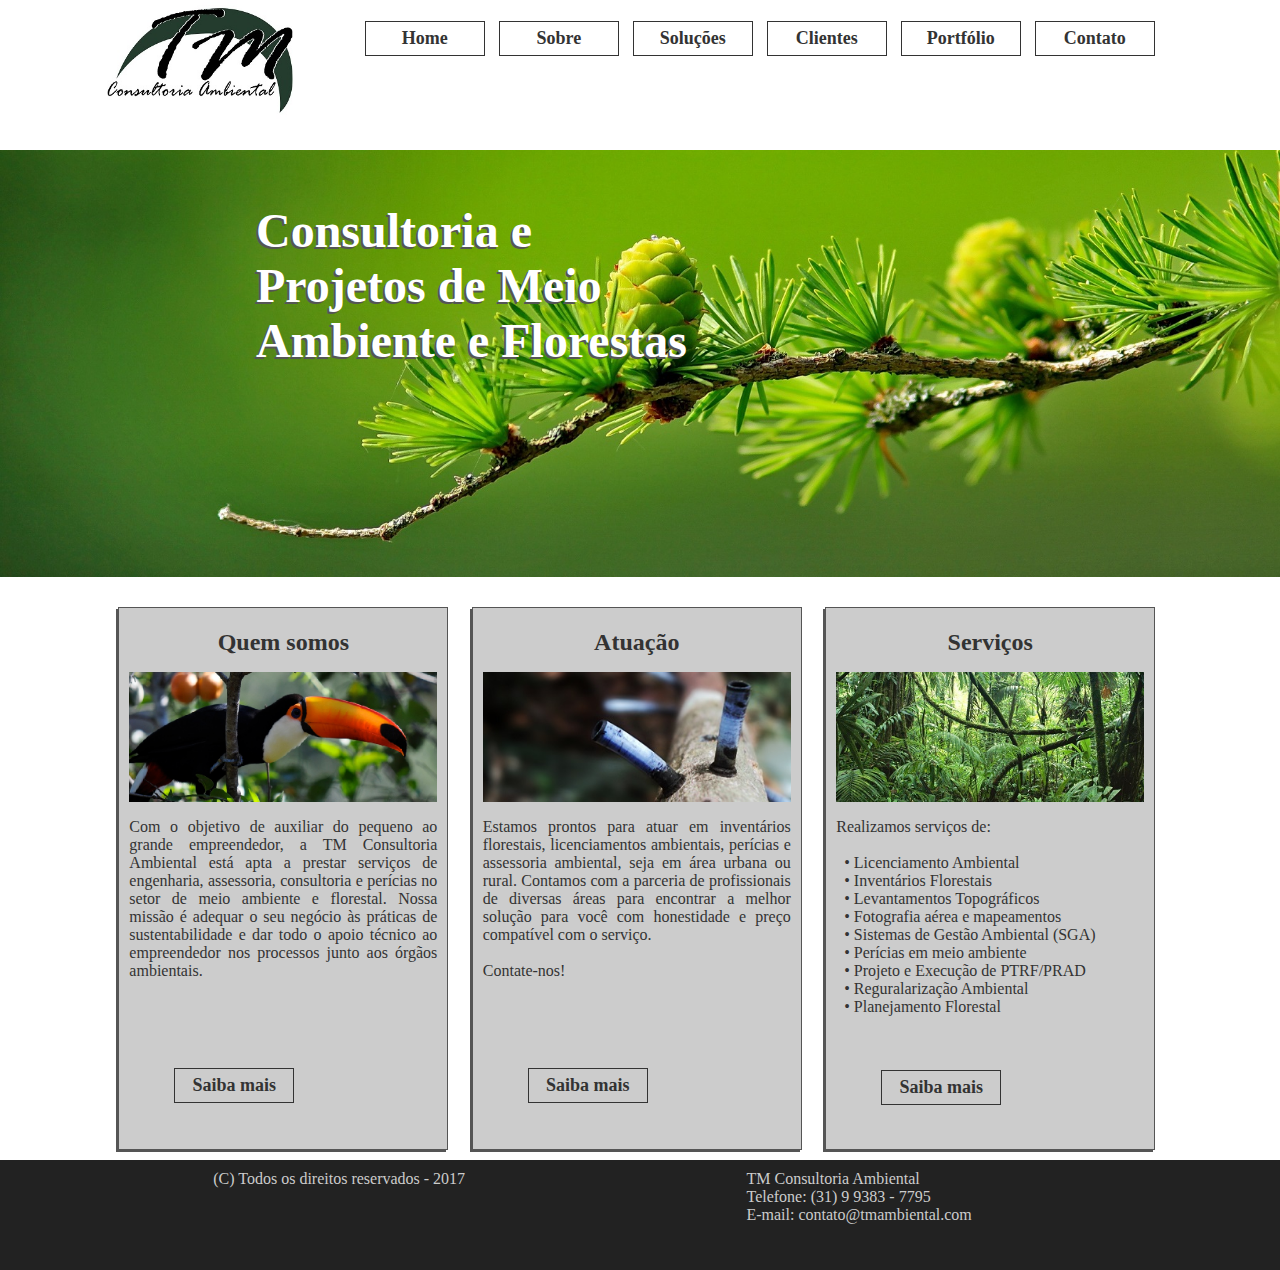
<file: index.html>
<html>
	<head>
		<meta name="viewport" content="width=device-width, initial-scale=1.0">
		<meta charset="UTF-8">
		<link rel="stylesheet" type="text/css" href="css/indexhtml.css">
		<meta name="keywords" content="consultoria, ambiental, engenheiro florestal, inventario florestal, meio ambiente, ambiente, bh, belo horizonte, mg, minas gerais, florestas, florestal, floresta, florestais, licenciamento, consultoria ambiental, licenciamento ambiental, aaf, eia, rima, auto de infração, inventário florestal, inventário, nativas, eucalipto, madeira, celulose, carvão, laudo, engenharia, engenheiro, sustentabilidade, sustentável, desenvolvimento, gestão ambiental, engenheiro ambiental, engenheiro florestal, divinopolis, itauna, curvelo, sete lagoas, mariana, ouro preto, itabirito, congonhas, conselheiro lafaiete, lavras, nova serrana, abaete, joao monlevade, consultor, treinamento, aulas, meio ambiente, environment, environmental"/>
		<meta content= "Inventário Florestal, Projetos e consultoria no setor de meio ambiente e florestas. Agilidade e preço competitivo. Confira." name="description">
		<title>TM Consultoria Ambiental e Florestal - Home</title>
		
		<meta property='og:title' content='TM Consultoria Ambiental e Florestal"/>
<meta property='og:image' content='/image/tmlogo0.png"/>
<meta property='og:description' content='Licenciamento Ambiental, Inventário Florestal, Gestão Ambiental, Perícias e Auditorias Ambientais"/>
<meta property='og:url' content='www.tmambiental.com" />

<!-- Global site tag (gtag.js) - Google Analytics -->
<script async src="https://www.googletagmanager.com/gtag/js?id=UA-38672855-1"></script>
<script>
  window.dataLayer = window.dataLayer || [];
  function gtag(){dataLayer.push(arguments);}
  gtag('js', new Date());

  gtag('config', 'UA-38672855-1');
</script>


	</head>
	
	<body>
	
	<script>
  (function(i,s,o,g,r,a,m){i['GoogleAnalyticsObject']=r;i[r]=i[r]||function(){
  (i[r].q=i[r].q||[]).push(arguments)},i[r].l=1*new Date();a=s.createElement(o),
  m=s.getElementsByTagName(o)[0];a.async=1;a.src=g;m.parentNode.insertBefore(a,m)
  })(window,document,'script','//www.google-analytics.com/analytics.js','ga');

  ga('create', 'UA-38672855-1', 'auto');
  ga('send', 'pageview');

</script>

		<div class="rowmenu"  style="padding:0px">

			<div class="col-1">&nbsp;</div>
			<div class="col-2" > <img src="image/tmlogo2.png" class="logo"> </div>

			<div class="col-9"  > 
				<ul >
					<a href="index.html"><li class="btnmenu"><a href="index.html">Home</a></li></a>
					<a href="sobre.html"><li class="btnmenu">Sobre</li></a>
					<a href="solucoes.html"><li class="btnmenu">Soluções</li></a>
					<a href="clientes.html"><li class="btnmenu">Clientes</li></a>
					<a href="uteis.html"><li class="btnmenu">Portfólio</li></a>
					<a href="contato.html"><li class="btnmenu">Contato</li></a>
					
				</ul> 
				</div>
				<div class="col-1">&nbsp;</div>
		</div>
		
		<div class="row" style="z-index:100; "> 
			
			<div class="col-12" style="position:relative">
				<img src="image/fundo1.jpg" style="display:block; margin:auto; width:100%;height:auto;">
				<h1 class="txtSlogan">Consultoria e Projetos de Meio Ambiente e Florestas</h1>
			</div>
				

		</div>
		
			
			<div class="row" style="position:relative; vertical-align:top;">
				<div class="col-1"> &nbsp;</div>
				<div class="col-11" style="margin:auto;">
				
					<div class="mainBox">
						<h1>Quem somos</h1>
						<img src="image/tucano.png" style="width:100%;height:auto;margin:auto;	">
						<p>Com o objetivo de auxiliar do pequeno ao grande empreendedor, a TM Consultoria Ambiental está apta a prestar serviços de engenharia, assessoria, consultoria e perícias no setor de meio ambiente e florestal. 
						Nossa missão é adequar o seu negócio às práticas de sustentabilidade e dar todo o apoio técnico ao empreendedor nos processos junto aos órgãos ambientais.</p>
						<br><br>
						<ul>
						<a href="sobre.html"><li class="btnmenu2">Saiba mais</li></a>
					</ul>
			
					
					</div>
					
					<div class="mainBox" >
						<h1>Atuação</h1>
						<img src="image/fungo1.jpg" style="width:100%;height:auto;margin:auto;	" >
						<p >Estamos prontos para atuar em inventários florestais, licenciamentos ambientais, perícias e assessoria ambiental, seja em área urbana ou rural.
						Contamos com a parceria de profissionais de diversas áreas para encontrar a melhor solução para você com honestidade e preço compatível com o serviço.<br><br>Contate-nos!</p>
					<br><br>
					<ul>
						<a href="contato.html"><li class="btnmenu2">Saiba mais</li></a>
					</ul>
					</div>
					<div class="mainBox" >
						<h1>Serviços</h1>
						<img src="image/forest3.png" style="width:100%;height:auto;margin:auto;	">
						<p>Realizamos serviços de:<br><br>
						&nbsp;&nbsp;• Licenciamento Ambiental <br>
						&nbsp;&nbsp;• Inventários Florestais <br>
						&nbsp;&nbsp;• Levantamentos Topográficos <br> 
						&nbsp;&nbsp;• Fotografia aérea e mapeamentos <br> 
						&nbsp;&nbsp;• Sistemas de Gestão Ambiental (SGA)<br>
						&nbsp;&nbsp;• Perícias em meio ambiente <br>
						&nbsp;&nbsp;• Projeto e Execução de PTRF/PRAD<br>
						&nbsp;&nbsp;• Reguralarização Ambiental <br>
						&nbsp;&nbsp;• Planejamento Florestal<br><br> </p>
					<ul>
						<a href="solucoes.html"><li class="btnmenu2">Saiba mais</li></a>
					</ul> 
					</div>

				
				</div>
			</div>
		
	
		
				<div class="row">
				<div class="col-12" style="color:#222222;background-color:#222222; height:10px;"></div>
			</div>
		<div class="row" style="color:#CCCCCC;background-color:#222222; height:100px;">

			
				<div class="col-2" ><font color="#222222">&nbsp;</font></div>
				<div class="col-5">(C) Todos os direitos reservados - 2017</div>
				
				<div class="col-4" style="color:#CCCCCC;background-color:#222222; ">TM Consultoria Ambiental <br>Telefone: (31) 9 9383 - 7795 <br>E-mail: contato@tmambiental.com</div>
								<div class="col-1"></div>
			</div>

	</body>
</html>
</file>
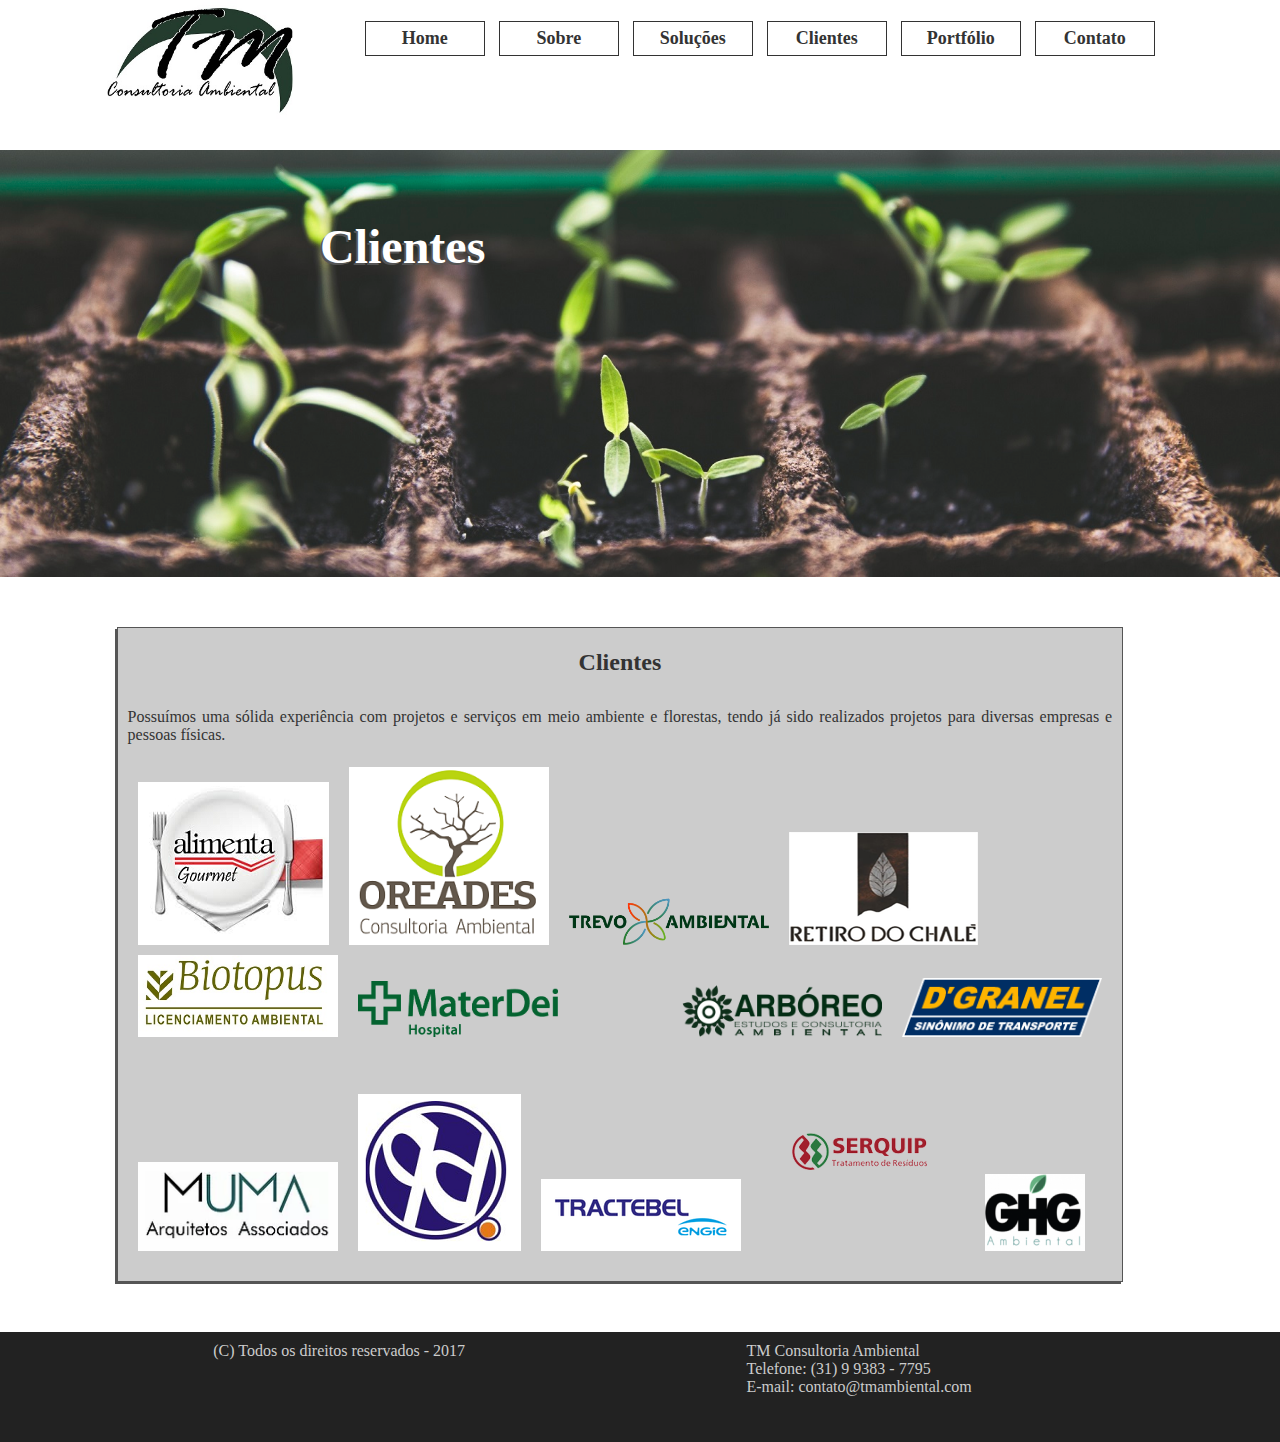
<file: clientes.html>
<html>
	<head>
		<meta charset="utf-8">
		<meta name="viewport" content="width=device-width, initial-scale=1.0">
		<link rel="stylesheet" type="text/css" href="css/clienteshtml.css">
		<meta name="keywords" content="consultoria, ambiental, engenheiro florestal, inventario florestal, meio ambiente, ambiente, bh, belo horizonte, mg, minas gerais, florestas, florestal, floresta, florestais, licenciamento, consultoria ambiental, licenciamento ambiental, aaf, eia, rima, auto de infração, inventário florestal, inventário, nativas, eucalipto, madeira, celulose, carvão, laudo, engenharia, engenheiro, sustentabilidade, sustentável, desenvolvimento, gestão ambiental, engenheiro ambiental, engenheiro florestal, divinopolis, itauna, curvelo, sete lagoas, mariana, ouro preto, itabirito, congonhas, conselheiro lafaiete, lavras, nova serrana, abaete, joao monlevade, consultor, treinamento, aulas, meio ambiente, environment, environmental"/>
		<meta content= "Projetos e consultoria no setor de meio ambiente e florestas. Agilidade e preço competitivo. Confira." name="description">
		<title>TM Consultoria Ambiental e Florestal - Sobre</title>
	</head>
	
	<body>
		<div class="rowmenu"  style="padding:0px">

			<div class="col-1">&nbsp;</div>
			<div class="col-2" > <img src="image/tmlogo2.png" class="logo"> </div>

			<div class="col-9"  > 
				<ul >
					<a href="index.html"><li class="btnmenu">Home</li></a>
					<a href="sobre.html"><li class="btnmenu">Sobre</li></a>
					<a href="solucoes.html"><li class="btnmenu">Soluções</li></a>
					<a href="clientes.html"><li class="btnmenu">Clientes</li></a>
					<a href="uteis.html"><li class="btnmenu">Portfólio</li></a>
					<a href="contato.html"><li class="btnmenu">Contato</li></a>
					
				</ul> 
				</div>
				<div class="col-1">&nbsp;</div>
		</div>
		
		
		<div class="row" style="z-index:100; "> 
			
			<div class="col-12" style="position:relative">
				<img src="image/fundo5.jpg" style="display:block; margin:auto; width:100%;height:auto;">
				<p class="txtSlogan">Clientes</p>
			</div>
				

		</div>
		
			
			<div class="row" style="position:relative; vertical-align:top;">
				<div class="col-1"> &nbsp;</div>
				<div class="col-10" style="margin:auto;">
				
					<div class="mainBox">
						<h1>Clientes</h1>
						
						<p>Possuímos uma sólida experiência com projetos e serviços em meio ambiente e florestas, tendo já sido realizados projetos para diversas empresas e pessoas físicas. <br><br>
						
							<img src="clienteslogo/logo1.png"><img src="clienteslogo/logo2.png"><img src="clienteslogo/logo3.png"><img src="clienteslogo/logo4.png"><img src="clienteslogo/logo5.png"><img src="clienteslogo/logo6.png">
							<img src="clienteslogo/logo7.png"><img src="clienteslogo/logo8.png"><img src="clienteslogo/logo9.png"><img src="clienteslogo/logo10.png"><img src="clienteslogo/logo11.png"><img src="clienteslogo/logo12.png">
							<img src="clienteslogo/logo13.png">
							</p>
							
						<br><br>
								
					
					</div>	

	
				</div>
			</div>
		

				<div class="row">
				<div class="col-12" style="color:#222222;background-color:#222222; height:10px;"></div>
			</div>
		<div class="row" style="color:#CCCCCC;background-color:#222222; height:100px;">

			
				<div class="col-2" ><font color="#222222">&nbsp;</font></div>
				<div class="col-5">(C) Todos os direitos reservados - 2017</div>
				
				<div class="col-5" style="color:#CCCCCC;background-color:#222222; ">TM Consultoria Ambiental <br>Telefone: (31) 9 9383 - 7795 <br>E-mail: contato@tmambiental.com</div>
								<div class="col-1"></div>
			</div>

				

		
		
	</body>
</html>
</file>
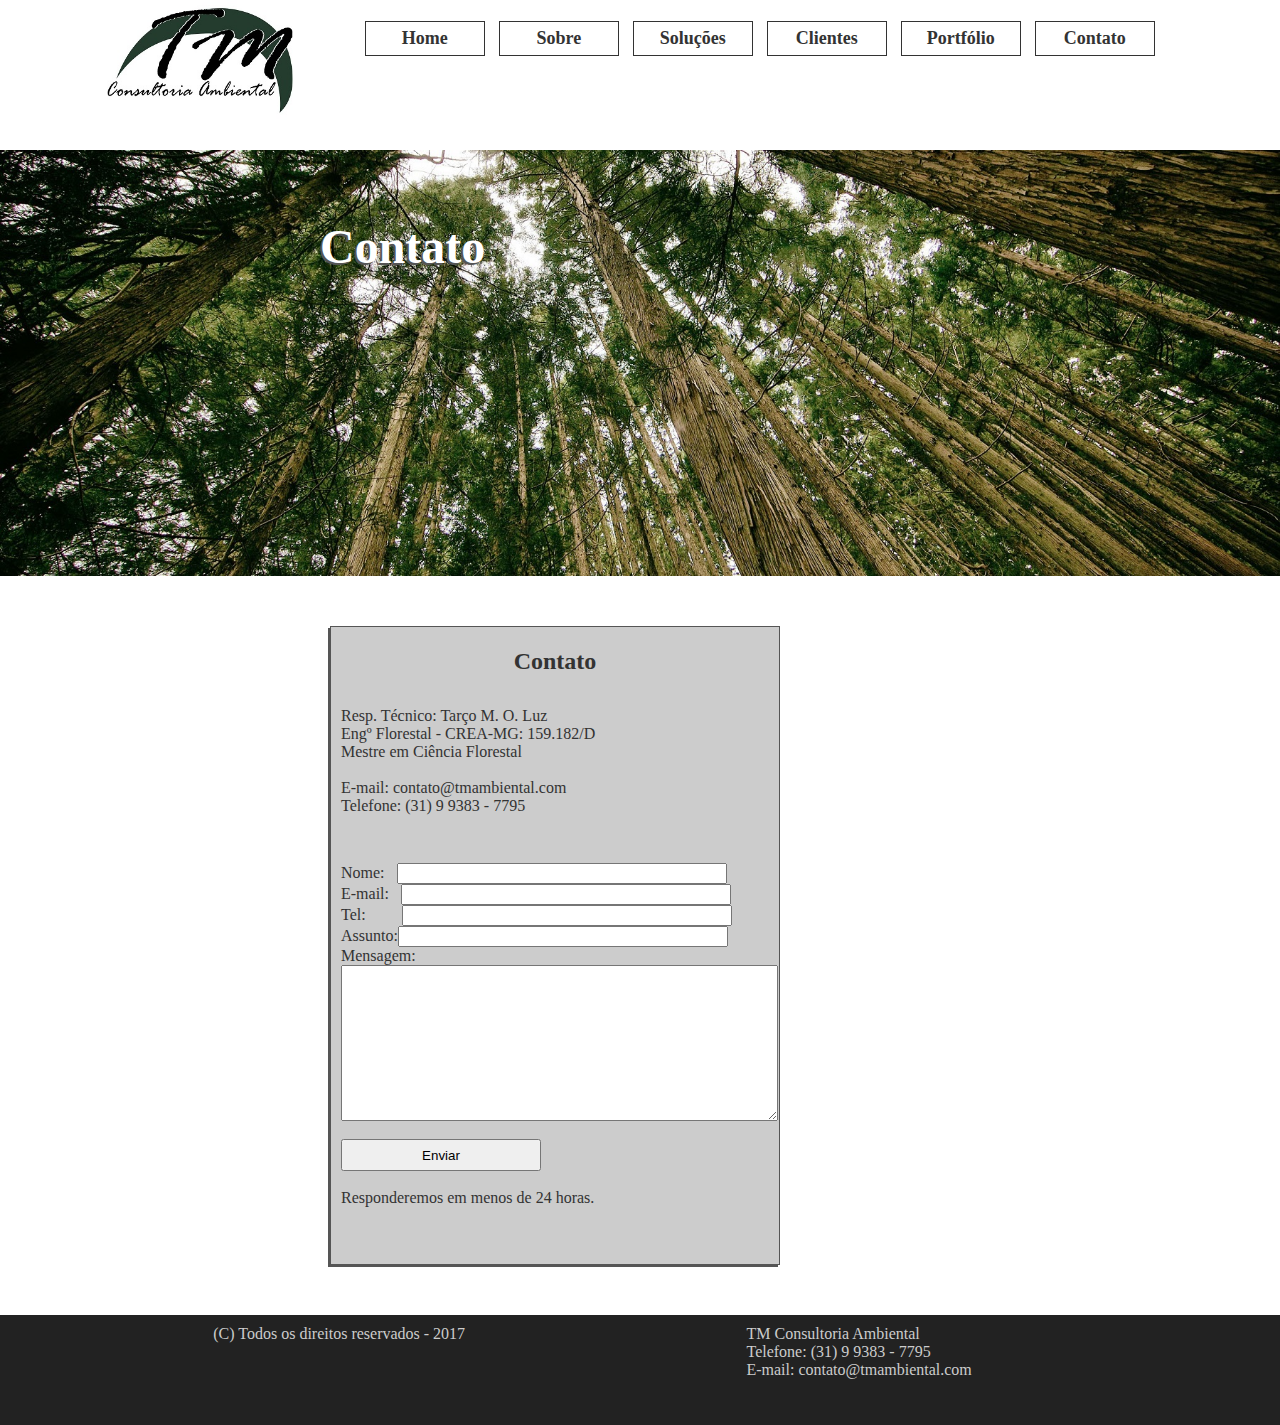
<file: contato.html>
<?php
header('Content-Type: text/html; charset=ISO-8859-15');
?>
<html>
	<head>
		<meta charset="utf-8">
		<meta name="viewport" content="width=device-width, initial-scale=1.0">
		<link rel="stylesheet" type="text/css" href="css/contatohtml.css">
		<meta name="keywords" content="consultoria, ambiental, engenheiro florestal, inventario florestal, meio ambiente, ambiente, bh, belo horizonte, mg, minas gerais, florestas, florestal, floresta, florestais, licenciamento, consultoria ambiental, licenciamento ambiental, aaf, eia, rima, auto de infração, inventário florestal, inventário, nativas, eucalipto, madeira, celulose, carvão, laudo, engenharia, engenheiro, sustentabilidade, sustentável, desenvolvimento, gestão ambiental, engenheiro ambiental, engenheiro florestal, divinopolis, itauna, curvelo, sete lagoas, mariana, ouro preto, itabirito, congonhas, conselheiro lafaiete, lavras, nova serrana, abaete, joao monlevade, consultor, treinamento, aulas, meio ambiente, environment, environmental"/>
		<meta content= "Projetos e consultoria no setor de meio ambiente e florestas. Agilidade e preço competitivo. Confira." name="description">
		<title>TM Consultoria Ambiental e Florestal - Sobre</title>
	</head>
	
	<body>
		<div class="rowmenu"  style="padding:0px">

			<div class="col-1">&nbsp;</div>
			<div class="col-2" > <img src="image/tmlogo2.png" class="logo"> </div>

			<div class="col-9"  > 
				<ul >
					<a href="index.html"><li class="btnmenu">Home</li></a>
					<a href="sobre.html"><li class="btnmenu">Sobre</li></a>
					<a href="solucoes.html"><li class="btnmenu">Soluções</li></a>
					<a href="clientes.html"><li class="btnmenu">Clientes</li></a>
					<a href="uteis.html"><li class="btnmenu">Portfólio</li></a>
					<a href="contato.html"><li class="btnmenu">Contato</li></a>
					
				</ul> 
				</div>
				<div class="col-1">&nbsp;</div>
		</div>
		
		
		<div class="row" style="z-index:100; "> 
			
			<div class="col-12" style="position:relative">
				<img src="image/fundo4.jpg" style="display:block; margin:auto; width:100%;height:auto;">
				<p class="txtSlogan">Contato</p>
			</div>
				

		</div>
		
			
			<div class="row" style="position:relative; vertical-align:top;">
				<div class="col-3"> &nbsp;</div>
				<div class="col-5" style="margin:auto;">
				
					<div class="mainBox">
						<h1>Contato</h1>
						
							<p>
								Resp. Técnico: Tarço M. O. Luz<br>Engº Florestal - CREA-MG: 159.182/D<br>Mestre em Ciência Florestal<br><br>E-mail: contato@tmambiental.com<br>Telefone: (31) 9 9383 - 7795<br>
							</p>
							<p>
							<form action="assinar.php" method="POST">
								Nome:&nbsp;&nbsp;&nbsp;<input maxlength="256" style="width:330px;" name="enome" type="text"><br>
								E-mail:&nbsp;&nbsp;&nbsp;<input maxlength="256" style="width:330px;" name="eemail" type="text"><br>
								Tel:&nbsp;&nbsp;&nbsp;&nbsp;&nbsp;&nbsp;&nbsp;&nbsp;&nbsp;<input maxlength="32"style="width:330px;" name="etelefone" type="text"><br>
								Assunto:<input maxlength="256" style="width:330px;" name="eassunto" type="text"><br>
								Mensagem: <br><textarea name="emensagem" rows="10" cols="52"></textarea><br>	<br>			
								<input type="Submit" value="Enviar" size="100" style="margin-right:12px; width:200px; height:32px"><br>
								<br>Responderemos em menos de 24 horas.<input type="hidden" name="wf" value="e">
			</form>
							
							</p>
					
						<br><br>
								
					
					</div>	

				
				</div>
			</div>
		
	
		
				<div class="row">
				<div class="col-12" style="color:#222222;background-color:#222222; height:10px;"></div>
			</div>
		<div class="row" style="color:#CCCCCC;background-color:#222222; height:100px;">

			
				<div class="col-2" ><font color="#222222">&nbsp;</font></div>
				<div class="col-5">(C) Todos os direitos reservados - 2017</div>
				
				<div class="col-5" style="color:#CCCCCC;background-color:#222222; ">TM Consultoria Ambiental <br>Telefone: (31) 9 9383 - 7795 <br>E-mail: contato@tmambiental.com</div>
								<div class="col-1"></div>
			</div>

				

		
		
	</body>
</html>
</file>
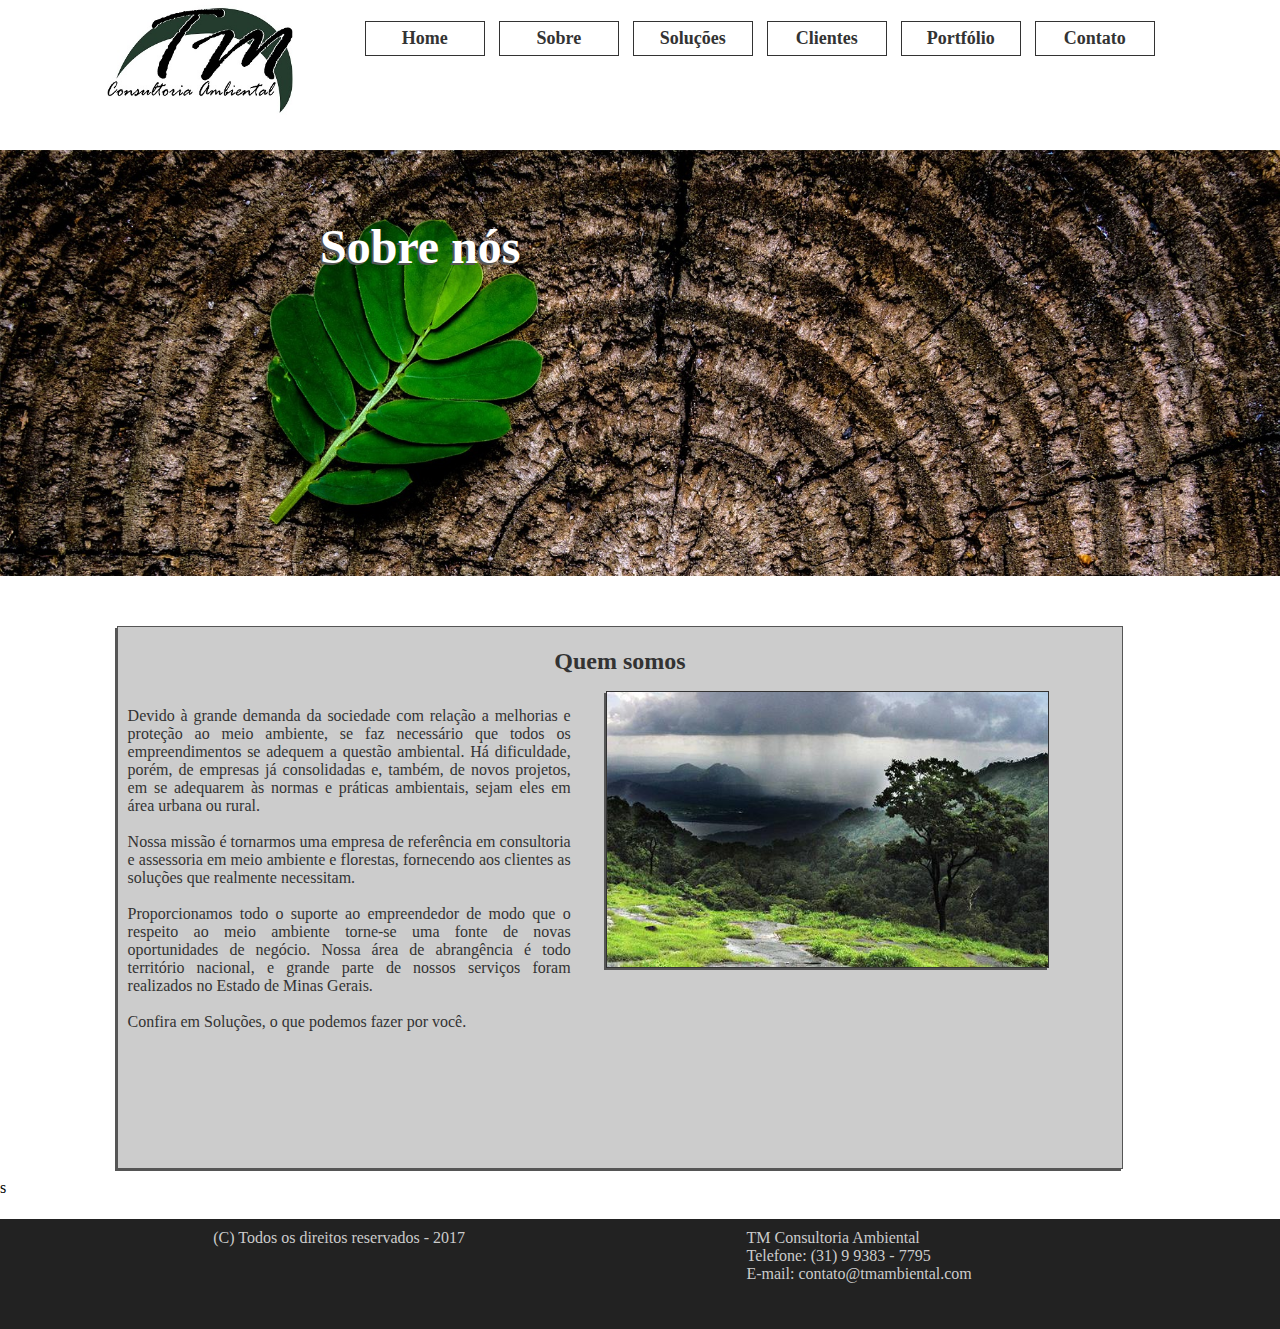
<file: sobre.html>
<html>
	<head>
		<meta charset="utf-8">
		<meta name="viewport" content="width=device-width, initial-scale=1.0">
		<link rel="stylesheet" type="text/css" href="css/sobrehtml.css">
		<meta name="keywords" content="consultoria, ambiental, engenheiro florestal, inventario florestal, meio ambiente, ambiente, bh, belo horizonte, mg, minas gerais, florestas, florestal, floresta, florestais, licenciamento, consultoria ambiental, licenciamento ambiental, aaf, eia, rima, auto de infração, inventário florestal, inventário, nativas, eucalipto, madeira, celulose, carvão, laudo, engenharia, engenheiro, sustentabilidade, sustentável, desenvolvimento, gestão ambiental, engenheiro ambiental, engenheiro florestal, divinopolis, itauna, curvelo, sete lagoas, mariana, ouro preto, itabirito, congonhas, conselheiro lafaiete, lavras, nova serrana, abaete, joao monlevade, consultor, treinamento, aulas, meio ambiente, environment, environmental"/>
		<meta content= "Projetos e consultoria no setor de meio ambiente e florestas. Agilidade e preço competitivo. Confira." name="description">
		<title>TM Consultoria Ambiental e Florestal - Sobre</title>
	</head>
	
	<body>
		<div class="rowmenu"  style="padding:0px">

			<div class="col-1">&nbsp;</div>
			<div class="col-2" > <img src="image/tmlogo2.png" class="logo"> </div>

			<div class="col-9"  > 
				<ul >
					<a href="index.html"><li class="btnmenu">Home</li></a>
					<a href="sobre.html"><li class="btnmenu">Sobre</li></a>
					<a href="solucoes.html"><li class="btnmenu">Soluções</li></a>
					<a href="clientes.html"><li class="btnmenu">Clientes</li></a>
					<a href="uteis.html"><li class="btnmenu">Portfólio</li></a>
					<a href="contato.html"><li class="btnmenu">Contato</li></a>
					
				</ul> 
				</div>
				<div class="col-1">&nbsp;</div>
		</div>
		
		
		<div class="row" style="z-index:100; "> 
			
			<div class="col-12" style="position:relative">
				<img src="image/fundo3.jpg" style="display:block; margin:auto; width:100%;height:auto;">
				<p class="txtSlogan">Sobre nós</p>
			</div>
				

		</div>
		
			
			<div class="row" style="position:relative; vertical-align:top;">
				<div class="col-1"> &nbsp;</div>
				<div class="col-10" style="margin:auto;">
				
					<div class="mainBox">
						<h1>Quem somos</h1>
						
						<p>Devido à grande demanda da sociedade com relação a melhorias e proteção ao meio ambiente, se faz necessário que todos os empreendimentos se adequem a questão ambiental. Há dificuldade, porém, de empresas já consolidadas e, também, de novos projetos, em se adequarem às normas e práticas ambientais, sejam eles em área urbana ou rural.
							<br><br>Nossa missão é tornarmos uma empresa de referência em consultoria e assessoria em meio ambiente e florestas, fornecendo aos clientes as soluções que realmente necessitam. <br><br>Proporcionamos todo o suporte ao empreendedor de modo que o respeito ao meio ambiente torne-se uma fonte de novas oportunidades de negócio.  Nossa área de abrangência é todo território nacional, e grande parte de nossos serviços foram realizados no Estado de Minas Gerais. 

							<br><br>Confira em Soluções, o que podemos fazer por você.</p>
							<img src="image/forest2.png" class="mainImg" style="border:1px solid #333333; box-shadow:-2px 2px #555555">
						<br><br>
								
					
					</div>	

				
				</div>
			</div>
		
				<div class="row">
				<div class="col-12" style="color:#222222;background-color:#222222; height:10px;"></div>
			</div>
		<div class="row" style="color:#CCCCCC;background-color:#222222; height:100px;">

			
				<div class="col-2" ><font color="#222222">&nbsp;</font></div>
				<div class="col-5">(C) Todos os direitos reservados - 2017</div>
				
				<div class="col-5" style="color:#CCCCCC;background-color:#222222; ">TM Consultoria Ambiental <br>Telefone: (31) 9 9383 - 7795 <br>E-mail: contato@tmambiental.com</div>
								<div class="col-1"></div>
			</div>
s
	</body>
</html>
</file>
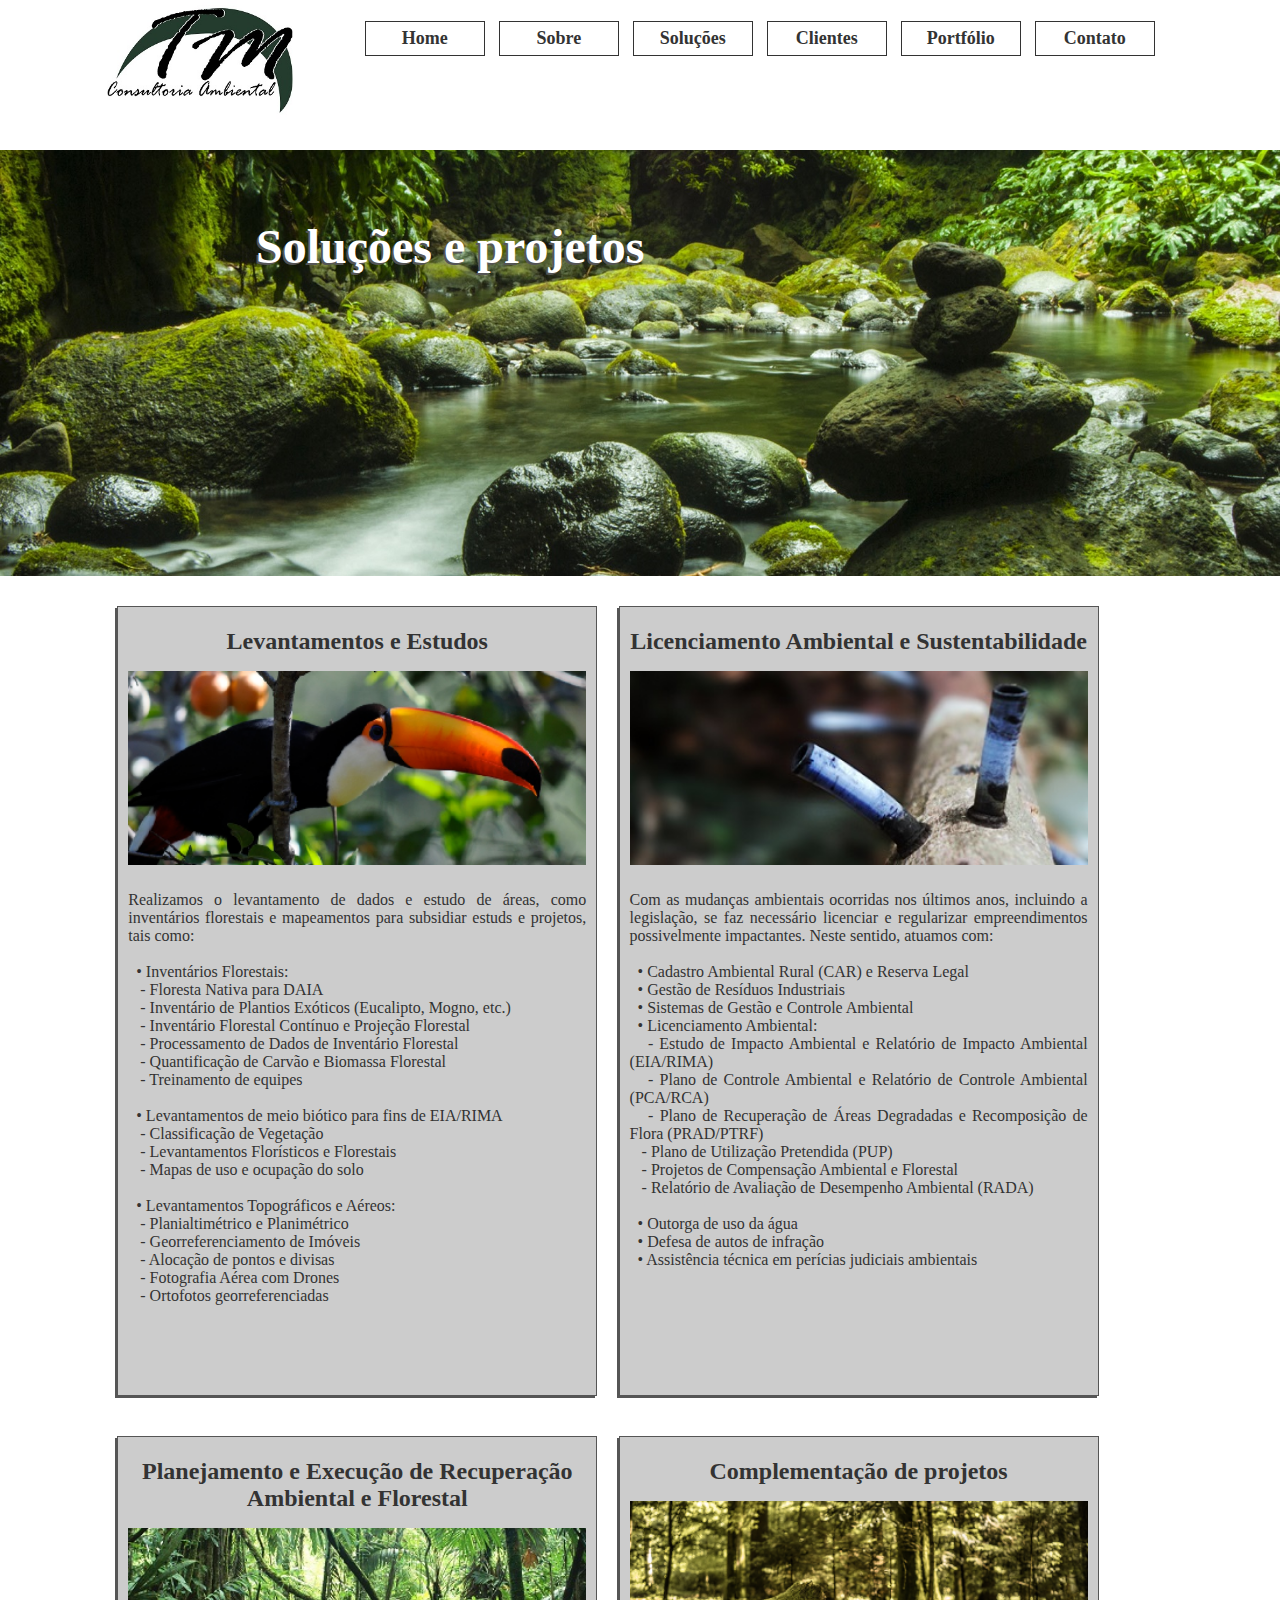
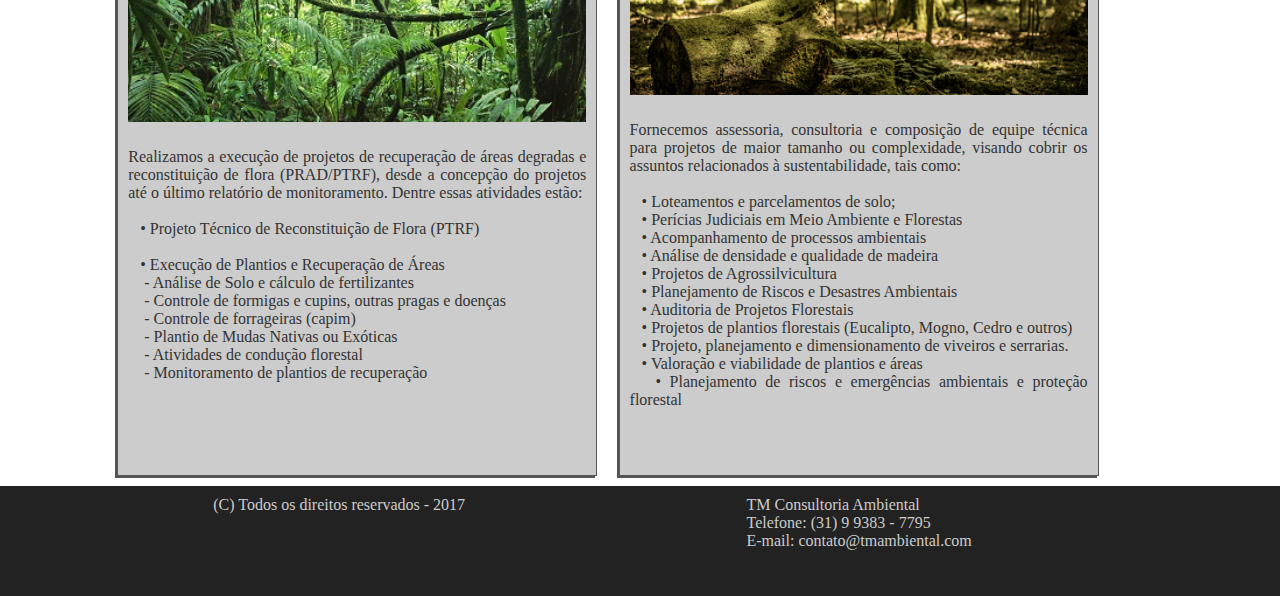
<file: solucoes.html>
<html>
	<head>
		<meta charset="utf-8">
		<meta name="viewport" content="width=device-width, initial-scale=1.0">
		<link rel="stylesheet" type="text/css" href="css/solucoeshtml.css">
		<meta name="keywords" content="consultoria, ambiental, engenheiro florestal, inventario florestal, meio ambiente, ambiente, bh, belo horizonte, mg, minas gerais, florestas, florestal, floresta, florestais, licenciamento, consultoria ambiental, licenciamento ambiental, aaf, eia, rima, auto de infração, inventário florestal, inventário, nativas, eucalipto, madeira, celulose, carvão, laudo, engenharia, engenheiro, sustentabilidade, sustentável, desenvolvimento, gestão ambiental, engenheiro ambiental, engenheiro florestal, divinopolis, itauna, curvelo, sete lagoas, mariana, ouro preto, itabirito, congonhas, conselheiro lafaiete, lavras, nova serrana, abaete, joao monlevade, consultor, treinamento, aulas, meio ambiente, environment, environmental"/>
		<meta content= "Projetos e consultoria no setor de meio ambiente e florestas. Agilidade e preço competitivo. Confira." name="description">
		<title>TM Consultoria Ambiental e Florestal - Home</title>
	</head>
	
	<body>
		<div class="rowmenu"  style="padding:0px">

			<div class="col-1">&nbsp;</div>
			<div class="col-2" > <img src="image/tmlogo2.png" class="logo"> </div>

			<div class="col-9"  > 
				<ul >
					<a href="index.html"><li class="btnmenu"><a href="index.html">Home</a></li></a>
					<a href="sobre.html"><li class="btnmenu">Sobre</li></a>
					<a href="solucoes.html"><li class="btnmenu">Soluções</li></a>
					<a href="clientes.html"><li class="btnmenu">Clientes</li></a>
					<a href="uteis.html"><li class="btnmenu">Portfólio</li></a>
					<a href="contato.html"><li class="btnmenu">Contato</li></a>
					
				</ul> 
				</div>
				<div class="col-1">&nbsp;</div>
		</div>
		
		<div class="row" style="z-index:100; "> 
			
			<div class="col-12" style="position:relative">
				<img src="image/fundo2.jpg" style="display:block; margin:auto; width:100%;height:auto;">
				<p class="txtSlogan">Soluções e projetos</p>
			</div>
				

		</div>
		
			
			<div class="row" style="position:relative; vertical-align:top;">
				<div class="col-1"> &nbsp;</div>
				<div class="col-10" style="margin:auto;">
				
					<div class="mainBox">
						<h1>Levantamentos e Estudos</h1>
						<img src="image/tucano.png" style="width:100%;height:auto;margin:auto;	">
						<p >Realizamos o levantamento de dados e estudo de áreas, como inventários florestais e mapeamentos para subsidiar estuds e projetos, tais como:

								<br><br>&nbsp;&nbsp;• Inventários Florestais:
								<br>&nbsp;&nbsp;&nbsp;- Floresta Nativa para DAIA 
								<br>&nbsp;&nbsp;&nbsp;- Inventário de Plantios Exóticos (Eucalipto, Mogno, etc.)
								<br>&nbsp;&nbsp;&nbsp;- Inventário Florestal Contínuo e Projeção Florestal
								<br>&nbsp;&nbsp;&nbsp;- Processamento de Dados de Inventário Florestal
								<br>&nbsp;&nbsp;&nbsp;- Quantificação de Carvão e Biomassa Florestal
								<br>&nbsp;&nbsp;&nbsp;- Treinamento de equipes
								<br><br>&nbsp;&nbsp;• Levantamentos de meio biótico para fins de EIA/RIMA
								<br>&nbsp;&nbsp;&nbsp;- Classificação de Vegetação
								<br>&nbsp;&nbsp;&nbsp;- Levantamentos Florísticos e Florestais
								<br>&nbsp;&nbsp;&nbsp;- Mapas de uso e ocupação do solo
								<br><br>&nbsp;&nbsp;• Levantamentos Topográficos e Aéreos:
								<br>&nbsp;&nbsp;&nbsp;- Planialtimétrico e Planimétrico
								<br>&nbsp;&nbsp;&nbsp;- Georreferenciamento de Imóveis
								<br>&nbsp;&nbsp;&nbsp;- Alocação de pontos e divisas
								<br>&nbsp;&nbsp;&nbsp;- Fotografia Aérea com Drones
								<br>&nbsp;&nbsp;&nbsp;- Ortofotos georreferenciadas
							</p>
						<br><br>
					
					</div>
					
					<div class="mainBox" >
						<h1>Licenciamento Ambiental e Sustentabilidade</h1>
						<img src="image/fungo1.jpg" style="width:100%;height:auto;margin:auto;	" >
						<p >Com as mudanças ambientais ocorridas nos últimos anos, incluindo a legislação, se faz necessário licenciar e regularizar empreendimentos possivelmente impactantes. Neste sentido, atuamos com: 

							<br><br>&nbsp;&nbsp;• Cadastro Ambiental Rural (CAR) e Reserva Legal
							<br>&nbsp;&nbsp;• Gestão de Resíduos Industriais
							<br>&nbsp;&nbsp;• Sistemas de Gestão e Controle Ambiental
							<br>&nbsp;&nbsp;• Licenciamento Ambiental: 
							<br>&nbsp;&nbsp;&nbsp;- Estudo de Impacto Ambiental e Relatório de Impacto Ambiental (EIA/RIMA) 
							<br>&nbsp;&nbsp;&nbsp;- Plano de Controle Ambiental e Relatório de Controle Ambiental (PCA/RCA) 
							<br>&nbsp;&nbsp;&nbsp;- Plano de Recuperação de Áreas Degradadas e Recomposição de Flora (PRAD/PTRF) 
							<br>&nbsp;&nbsp;&nbsp;- Plano de Utilização Pretendida (PUP) 
							<br>&nbsp;&nbsp;&nbsp;- Projetos de Compensação Ambiental e Florestal
							<br>&nbsp;&nbsp;&nbsp;- Relatório de Avaliação de Desempenho Ambiental (RADA) 
							<br><br>&nbsp;&nbsp;• Outorga de uso da água
							<br>&nbsp;&nbsp;• Defesa de autos de infração
							<br>&nbsp;&nbsp;• Assistência técnica em perícias judiciais ambientais
							</p>
					<br>
					
					</div>
					<div class="mainBox" style="min-height:640">
						<h1>Planejamento e Execução de Recuperação Ambiental e Florestal</h1>
						<img src="image/forest3.png" style="width:100%;height:auto;margin:auto;">
						<p>Realizamos a execução de projetos de recuperação de áreas degradas e reconstituição de flora (PRAD/PTRF), desde a concepção do projetos até o último relatório de monitoramento. 
							Dentre essas atividades estão: 

							<br><br>&nbsp;&nbsp;&nbsp;• Projeto Técnico de Reconstituição de Flora (PTRF)
							<br><br>&nbsp;&nbsp;&nbsp;• Execução de Plantios e Recuperação de Áreas
							<br>&nbsp;&nbsp;&nbsp;&nbsp;- Análise de Solo e cálculo de fertilizantes 
							<br>&nbsp;&nbsp;&nbsp;&nbsp;- Controle de formigas e cupins, outras pragas e doenças
							<br>&nbsp;&nbsp;&nbsp;&nbsp;- Controle de forrageiras (capim)
							<br>&nbsp;&nbsp;&nbsp;&nbsp;- Plantio de Mudas Nativas ou Exóticas
							<br>&nbsp;&nbsp;&nbsp;&nbsp;- Atividades de condução florestal
							<br>&nbsp;&nbsp;&nbsp;&nbsp;- Monitoramento de plantios de recuperação

					</p>
					
					</div>

					<div class="mainBox" style="min-height:640">
						<h1>Complementação de projetos</h1>
						<img src="image/forest4.png" style="width:100%;height:auto;margin:auto;	">
						<p>Fornecemos assessoria, consultoria e composição de equipe técnica para projetos de maior tamanho ou complexidade, visando cobrir os assuntos relacionados à sustentabilidade, tais como: 

							<br><br>&nbsp;&nbsp;&nbsp;• Loteamentos e parcelamentos de solo; 
							<br>&nbsp;&nbsp;&nbsp;• Perícias Judiciais em Meio Ambiente e Florestas
							<br>&nbsp;&nbsp;&nbsp;• Acompanhamento de processos ambientais
							<br>&nbsp;&nbsp;&nbsp;• Análise de densidade e qualidade de madeira
							<br>&nbsp;&nbsp;&nbsp;• Projetos de Agrossilvicultura
							<br>&nbsp;&nbsp;&nbsp;• Planejamento de Riscos e Desastres Ambientais 
							<br>&nbsp;&nbsp;&nbsp;• Auditoria de Projetos Florestais
							<br>&nbsp;&nbsp;&nbsp;• Projetos de plantios florestais (Eucalipto, Mogno, Cedro e outros)
							<br>&nbsp;&nbsp;&nbsp;• Projeto, planejamento e dimensionamento de viveiros e serrarias. 
							<br>&nbsp;&nbsp;&nbsp;• Valoração e viabilidade de plantios e áreas
							<br>&nbsp;&nbsp;&nbsp;• Planejamento de riscos e emergências ambientais e proteção florestal
	
							</p>
					
					</div>
				
				</div>
			</div>
		
	
		
				<div class="row">
				<div class="col-12" style="color:#222222;background-color:#222222; height:10px;"></div>
			</div>
		<div class="row" style="color:#CCCCCC;background-color:#222222; height:100px;">

			
				<div class="col-2" ><font color="#222222">&nbsp;</font></div>
				<div class="col-5">(C) Todos os direitos reservados - 2017</div>
				
				<div class="col-4" style="color:#CCCCCC;background-color:#222222; ">TM Consultoria Ambiental <br>Telefone: (31) 9 9383 - 7795 <br>E-mail: contato@tmambiental.com</div>
								<div class="col-1"></div>
			</div>

				

		
		
	</body>
</html>
</file>
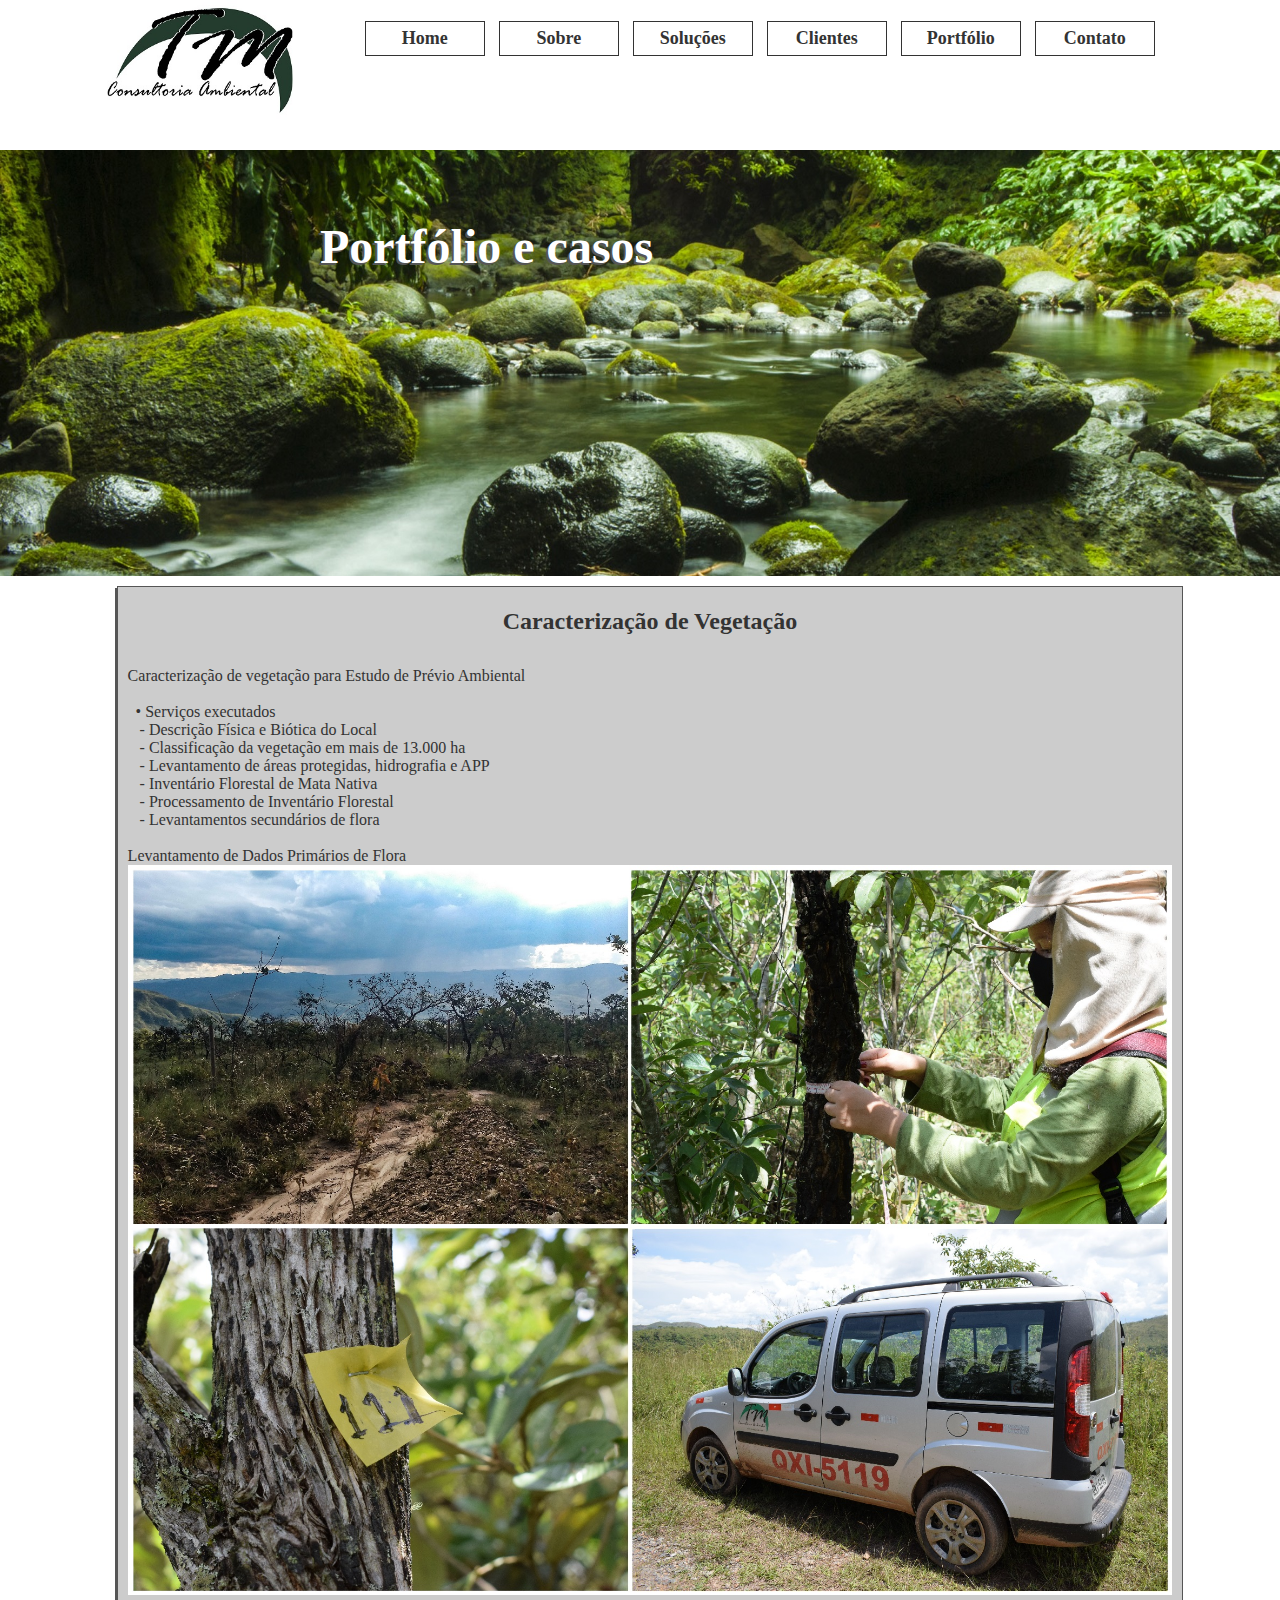
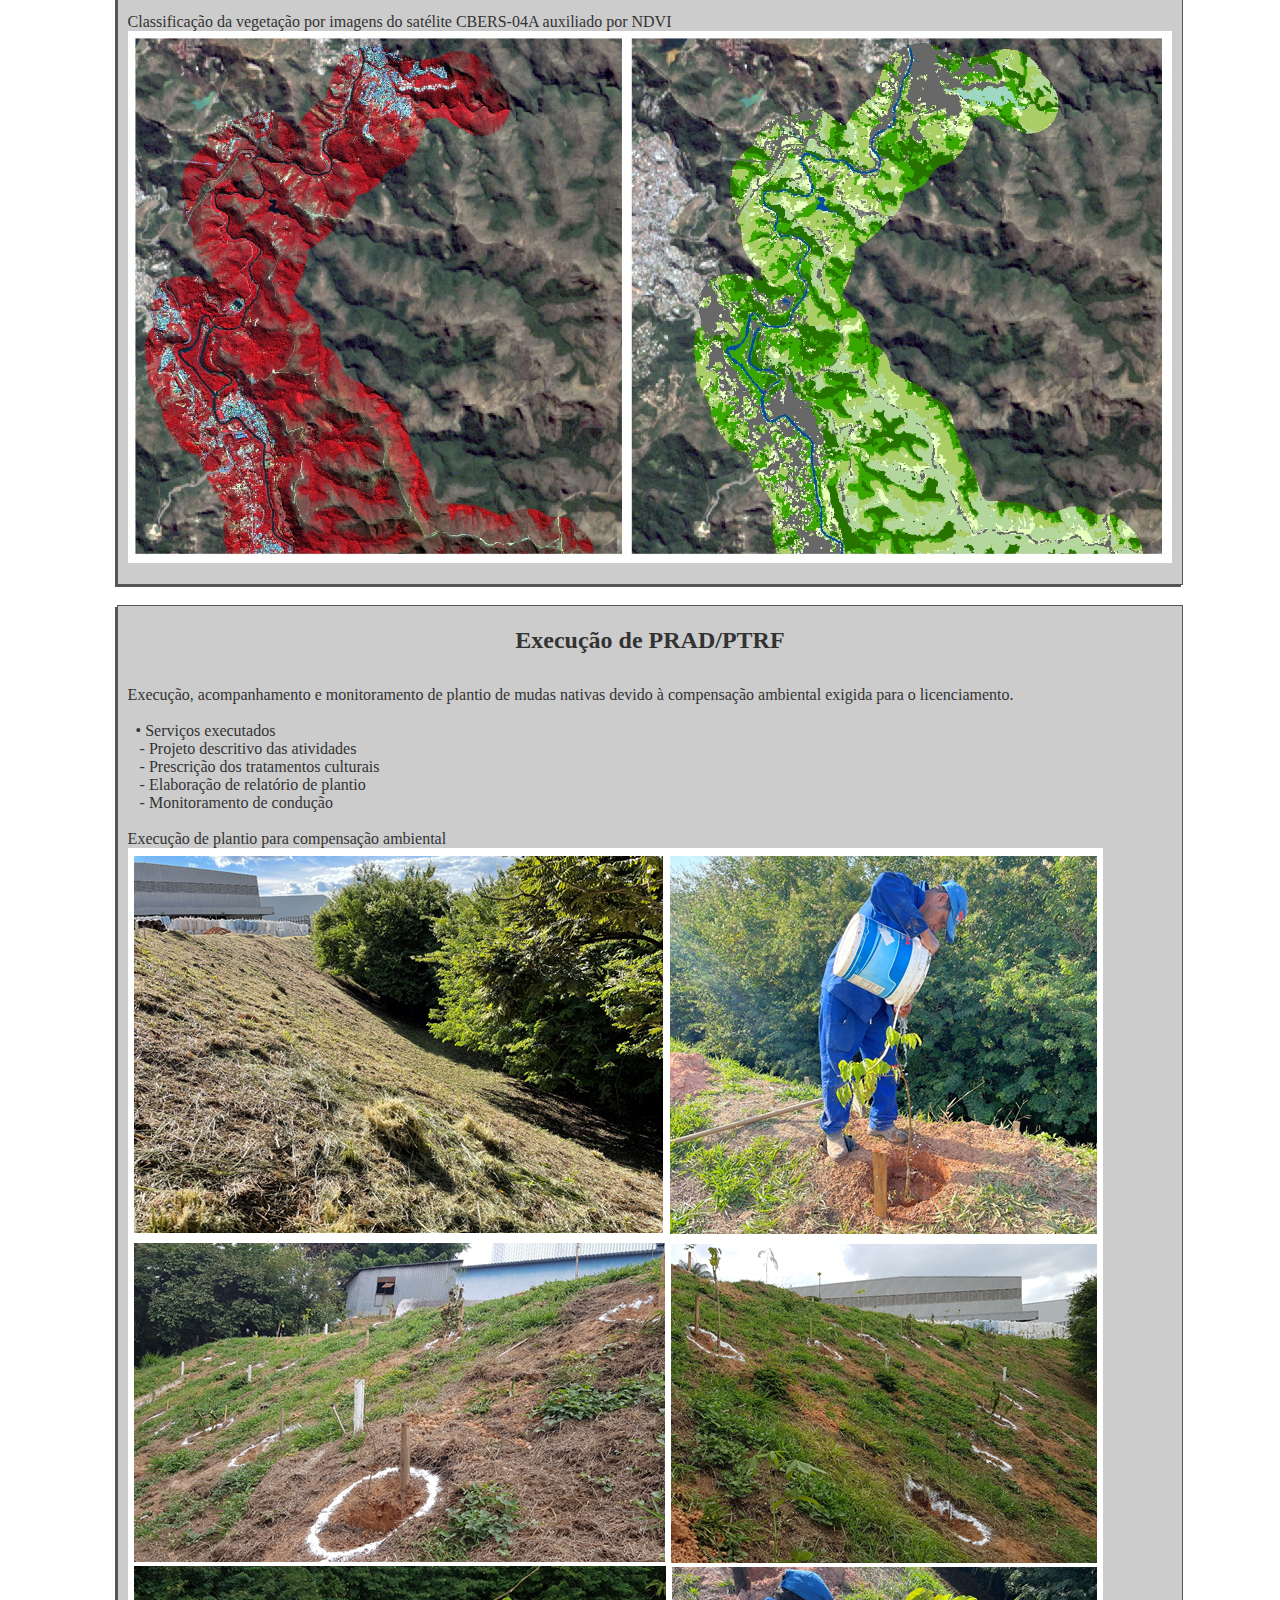
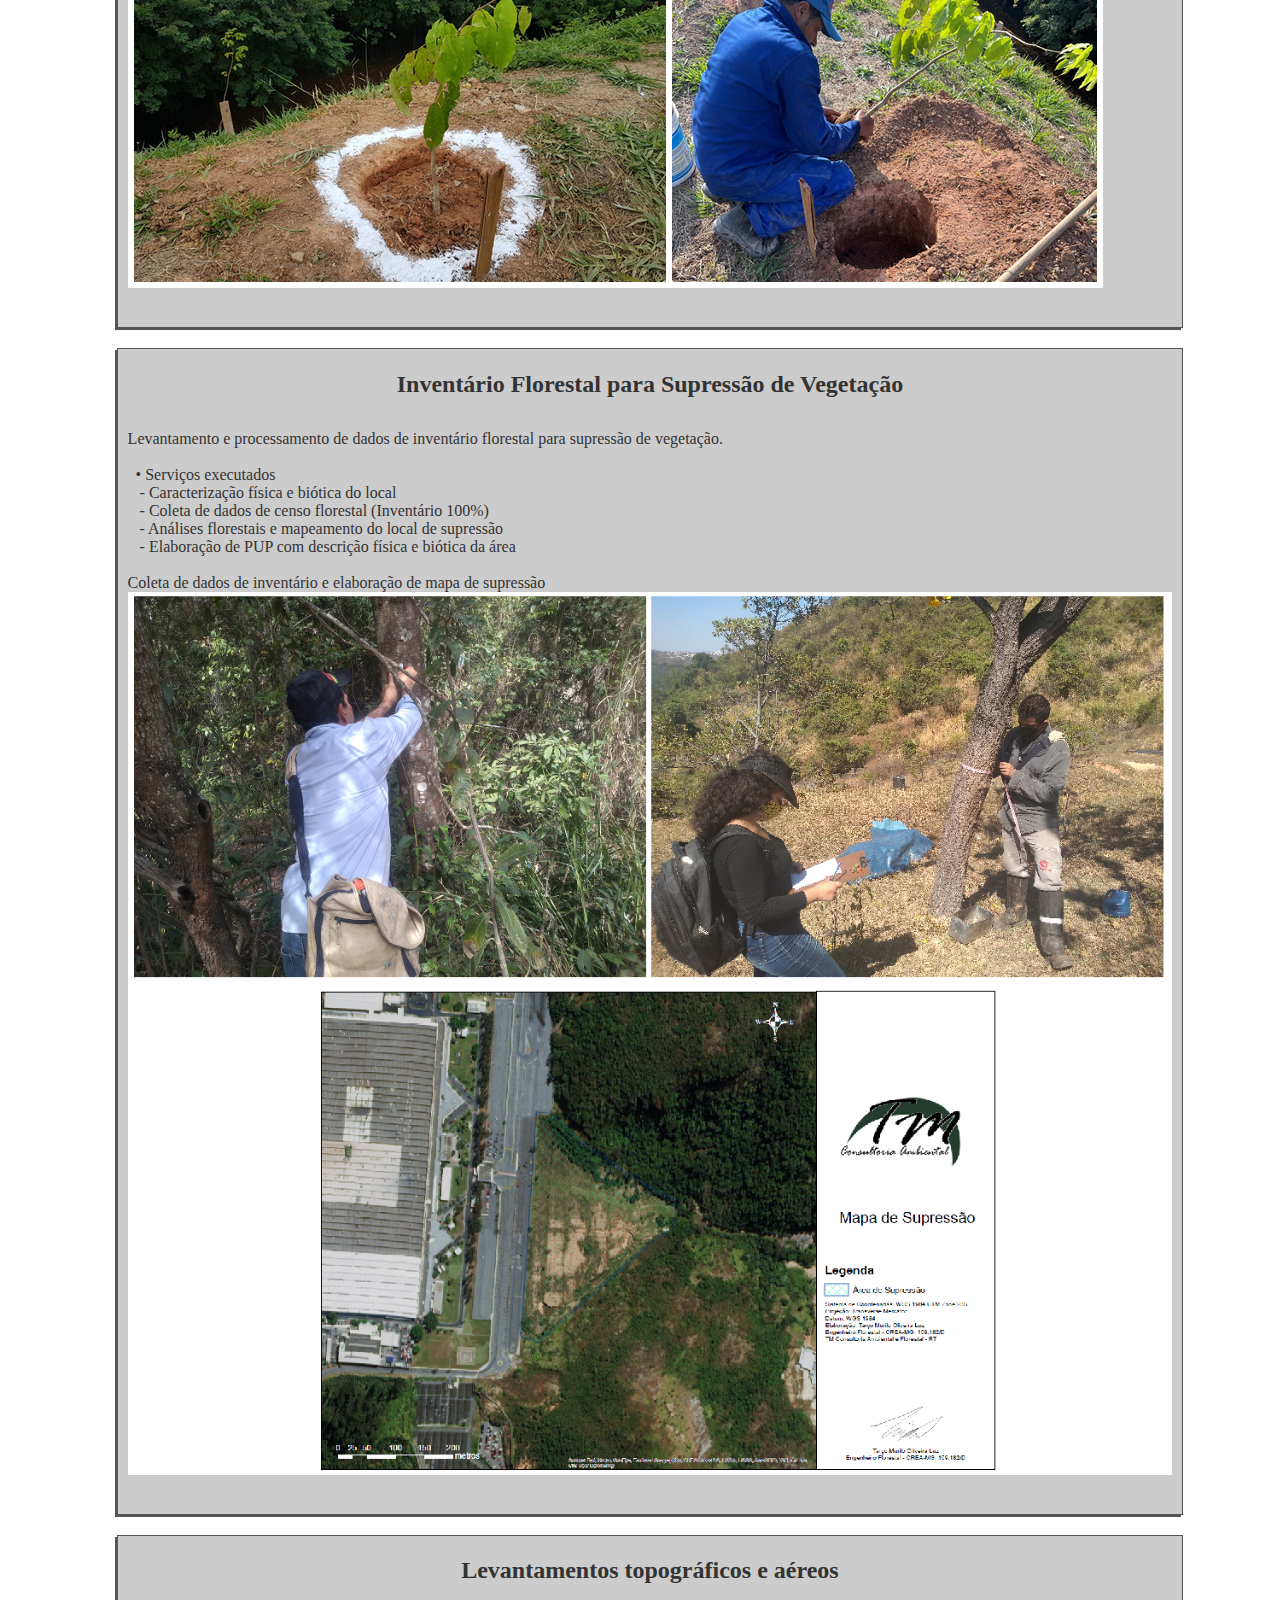
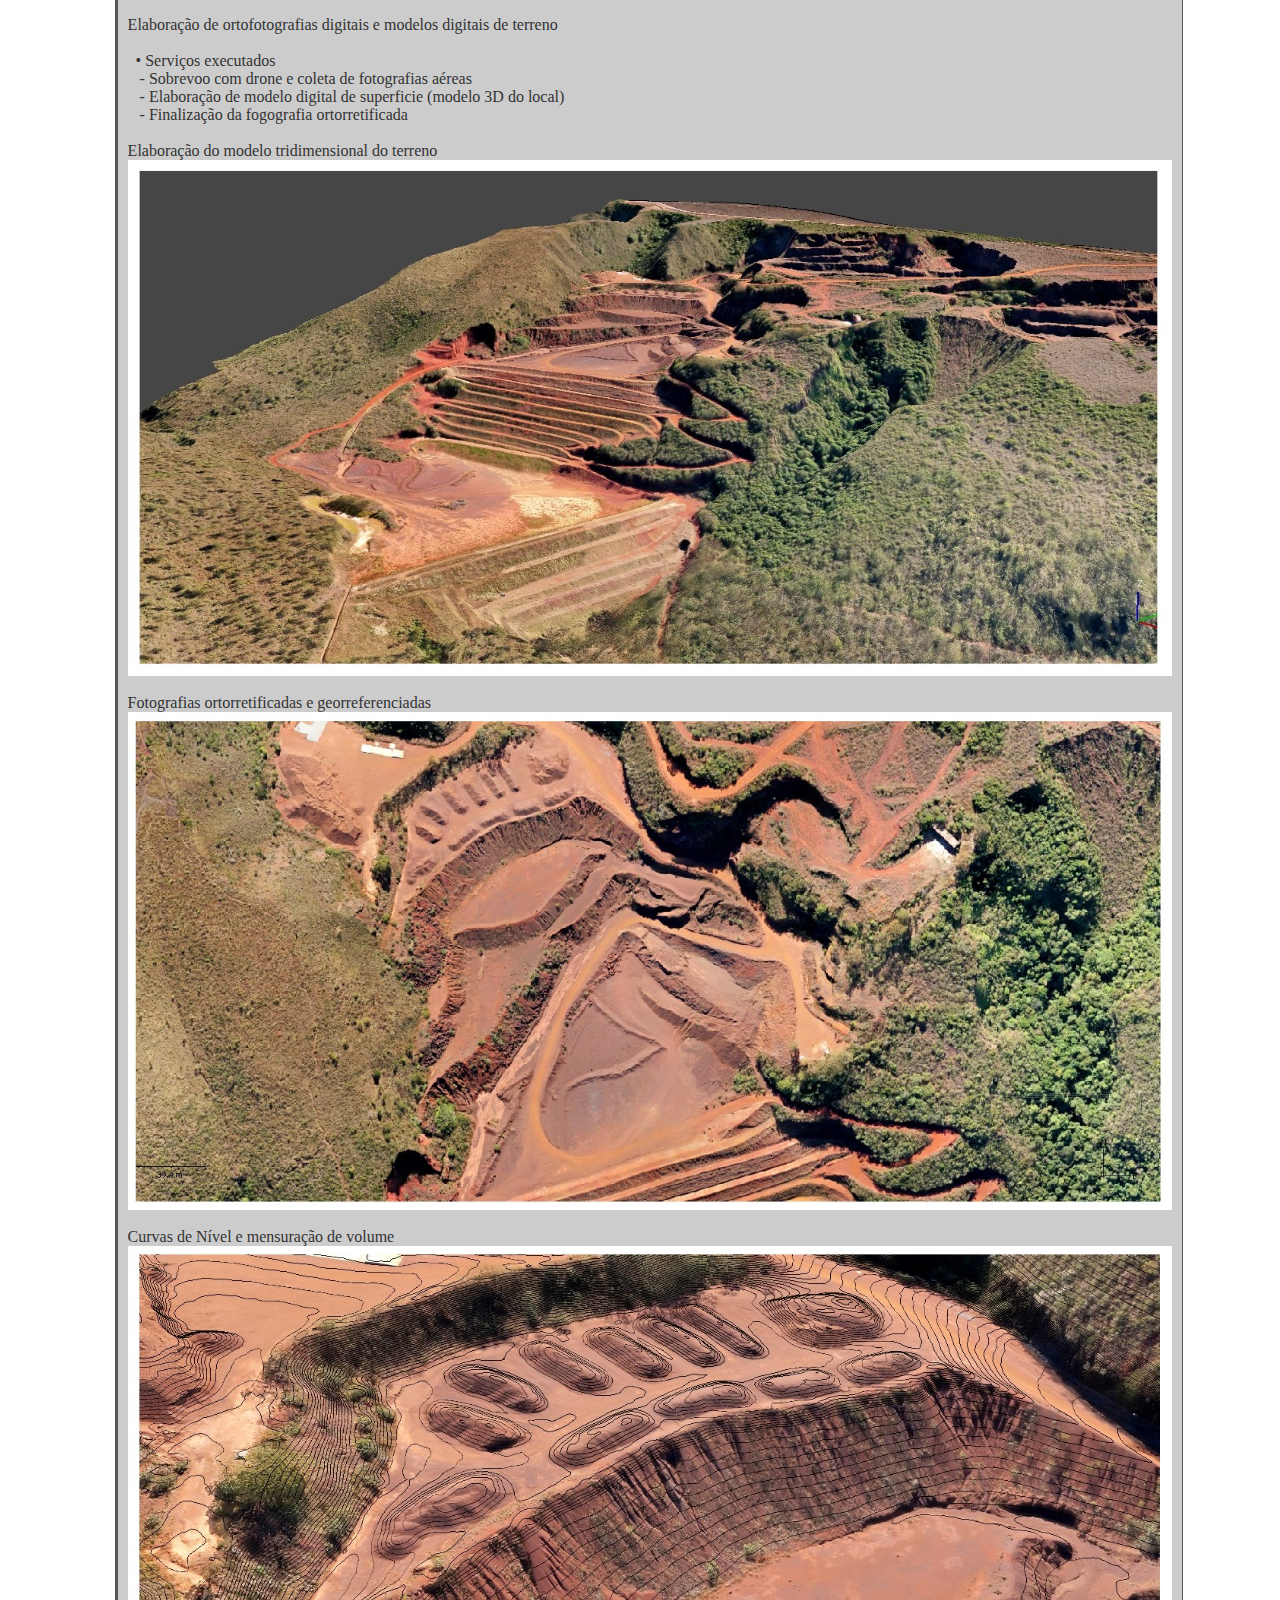
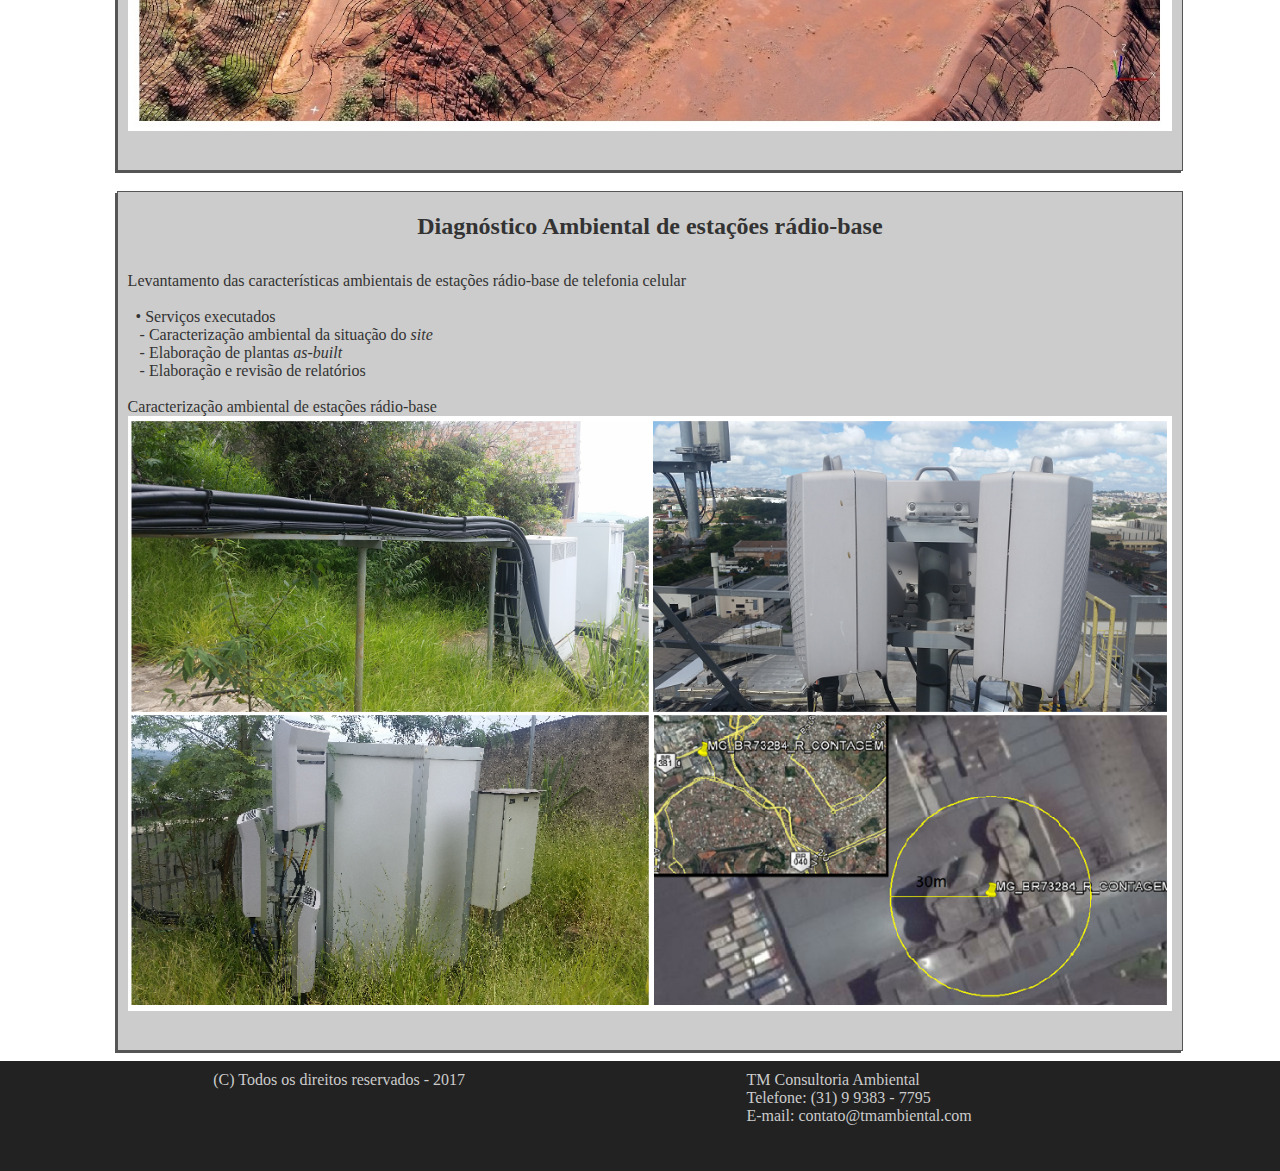
<file: uteis.html>
<html>
	<head>
		<meta charset="utf-8">
		<meta name="viewport" content="width=device-width, initial-scale=1.0">
		<link rel="stylesheet" type="text/css" href="css/uteishtml.css">
		<meta name="keywords" content="consultoria, ambiental, engenheiro florestal, inventario florestal, meio ambiente, ambiente, bh, belo horizonte, mg, minas gerais, florestas, florestal, floresta, florestais, licenciamento, consultoria ambiental, licenciamento ambiental, aaf, eia, rima, auto de infração, inventário florestal, inventário, nativas, eucalipto, madeira, celulose, carvão, laudo, engenharia, engenheiro, sustentabilidade, sustentável, desenvolvimento, gestão ambiental, engenheiro ambiental, engenheiro florestal, divinopolis, itauna, curvelo, sete lagoas, mariana, ouro preto, itabirito, congonhas, conselheiro lafaiete, lavras, nova serrana, abaete, joao monlevade, consultor, treinamento, aulas, meio ambiente, environment, environmental"/>
		<meta content= "Projetos e consultoria no setor de meio ambiente e florestas. Agilidade e preço competitivo. Confira." name="description">
		<title>TM Consultoria Ambiental e Florestal - Portfólio</title>
	</head>
	
	<body>
		<div class="rowmenu"  style="padding:0px">

			<div class="col-1">&nbsp;</div>
			<div class="col-2" > <img src="image/tmlogo2.png" class="logo"> </div>

			<div class="col-9"  > 
				<ul >
					<a href="index.html"><li class="btnmenu"><a href="index.html">Home</a></li></a>
					<a href="sobre.html"><li class="btnmenu">Sobre</li></a>
					<a href="solucoes.html"><li class="btnmenu">Soluções</li></a>
					<a href="clientes.html"><li class="btnmenu">Clientes</li></a>
					<a href="uteis.html"><li class="btnmenu">Portfólio</li></a>
					<a href="contato.html"><li class="btnmenu">Contato</li></a>
					
				</ul> 
				</div>
				<div class="col-1">&nbsp;</div>
		</div>
		
		<div class="row" style="z-index:100; "> 
			
			<div class="col-12" style="position:relative">
				<img src="image/fundo2.jpg" style="display:block; margin:auto; width:100%;height:auto;">
				<p class="txtSlogan">Portfólio e casos</p>
			</div>
				

		</div>
		
			
			<div class="row" style="position:relative; vertical-align:top;">
				<div class="col-1"> &nbsp;</div>
				<div class="col-10" style="margin:auto;">
				
					<div class="mainBox">
						<h1>Caracterização de Vegetação</h1>
						
						<p>Caracterização de vegetação para Estudo de Prévio Ambiental

								<br><br>&nbsp;&nbsp;• Serviços executados
								<br>&nbsp;&nbsp;&nbsp;- Descrição Física e Biótica do Local
								<br>&nbsp;&nbsp;&nbsp;- Classificação da vegetação em mais de 13.000 ha
								<br>&nbsp;&nbsp;&nbsp;- Levantamento de áreas protegidas, hidrografia e APP
								<br>&nbsp;&nbsp;&nbsp;- Inventário Florestal de Mata Nativa
								<br>&nbsp;&nbsp;&nbsp;- Processamento de Inventário Florestal
								<br>&nbsp;&nbsp;&nbsp;- Levantamentos secundários de flora
								<br><br>
								Levantamento de Dados Primários de Flora<br>
								<img src="portfolioimg/port1-1.jpg" style="width:100%;height:auto;margin:auto;	"><br><br>
								Classificação da vegetação por imagens do satélite CBERS-04A auxiliado por NDVI<br>
								<img src="portfolioimg/port1-2.jpg" style="width:100%;height:auto;margin:auto;	">
							</p>
						<br><br>
					
					</div>
					
					<div class="mainBox" >
						<h1>Execução de PRAD/PTRF</h1>
						
						<p>Execução, acompanhamento e monitoramento de plantio de mudas nativas devido à compensação ambiental exigida para o licenciamento.

								<br><br>&nbsp;&nbsp;• Serviços executados
								<br>&nbsp;&nbsp;&nbsp;- Projeto descritivo das atividades 
								<br>&nbsp;&nbsp;&nbsp;- Prescrição dos tratamentos culturais
								<br>&nbsp;&nbsp;&nbsp;- Elaboração de relatório de plantio
								<br>&nbsp;&nbsp;&nbsp;- Monitoramento de condução
								<br><br>
								Execução de plantio para compensação ambiental<br>
								<img src="portfolioimg/port2-1.png" style="width:100%;height:auto;margin:auto;	"><br><br>
							</p>
					<br>
					
					</div>
					<div class="mainBox" style="min-height:640">
						<h1>Inventário Florestal para Supressão de Vegetação</h1>
						
						<p>Levantamento e processamento de dados de inventário florestal para supressão de vegetação.

								<br><br>&nbsp;&nbsp;• Serviços executados
								<br>&nbsp;&nbsp;&nbsp;- Caracterização física e biótica do local
								<br>&nbsp;&nbsp;&nbsp;- Coleta de dados de censo florestal (Inventário 100%)
								<br>&nbsp;&nbsp;&nbsp;- Análises florestais e mapeamento do local de supressão
								<br>&nbsp;&nbsp;&nbsp;- Elaboração de PUP com descrição física e biótica da área
								<br><br>
								Coleta de dados de inventário e elaboração de mapa de supressão<br>
								<img src="portfolioimg/port3-1.png" style="width:100%;height:auto;margin:auto;	"><br><br>
							</p>
					<br>
					
					</div>
					<div class="mainBox" style="min-height:640">
						<h1>Levantamentos topográficos e aéreos</h1>
						
						<p>Elaboração de ortofotografias digitais e modelos digitais de terreno
								<br><br>&nbsp;&nbsp;• Serviços executados
								<br>&nbsp;&nbsp;&nbsp;- Sobrevoo com drone e coleta de fotografias aéreas
								<br>&nbsp;&nbsp;&nbsp;- Elaboração de modelo digital de superficie (modelo 3D do local)
								<br>&nbsp;&nbsp;&nbsp;- Finalização da fogografia ortorretificada 

								<br><br>
								Elaboração do modelo tridimensional do terreno<br>
								<img src="portfolioimg/port5-3.jpg" style="width:100%;height:auto;margin:auto;	"><br><br>
								Fotografias ortorretificadas e georreferenciadas<br>
								<img src="portfolioimg/port5-4.jpg" style="width:100%;height:auto;margin:auto;	"><br><br>
								Curvas de Nível e mensuração de volume<br>
								<img src="portfolioimg/port5-5.jpg" style="width:100%;height:auto;margin:auto;	"><br><br>
							</p>
					<br>
					
					
					</div>
					<div class="mainBox" style="min-height:640">
						<h1>Diagnóstico Ambiental de estações rádio-base</h1>
						
						<p>Levantamento das características ambientais de estações rádio-base de telefonia celular

								<br><br>&nbsp;&nbsp;• Serviços executados
								<br>&nbsp;&nbsp;&nbsp;- Caracterização ambiental da situação do <i>site</i>
								<br>&nbsp;&nbsp;&nbsp;- Elaboração de plantas <i>as-built</i> 
								<br>&nbsp;&nbsp;&nbsp;- Elaboração e revisão de relatórios

								<br><br>
								Caracterização ambiental de estações rádio-base<br>
								<img src="portfolioimg/port4-1.png" style="width:100%;height:auto;margin:auto;	"><br><br>
							</p>
					<br>
					
					
					</div>
				
				</div>
			</div>
		
				<div class="row">
				<div class="col-12" style="color:#222222;background-color:#222222; height:10px;"></div>
			</div>
		<div class="row" style="color:#CCCCCC;background-color:#222222; height:100px;">

			
				<div class="col-2" ><font color="#222222">&nbsp;</font></div>
				<div class="col-5">(C) Todos os direitos reservados - 2017</div>
				
				<div class="col-4" style="color:#CCCCCC;background-color:#222222; ">TM Consultoria Ambiental <br>Telefone: (31) 9 9383 - 7795 <br>E-mail: contato@tmambiental.com</div>
								<div class="col-1"></div>
			</div>
		
	</body>
</html>
</file>
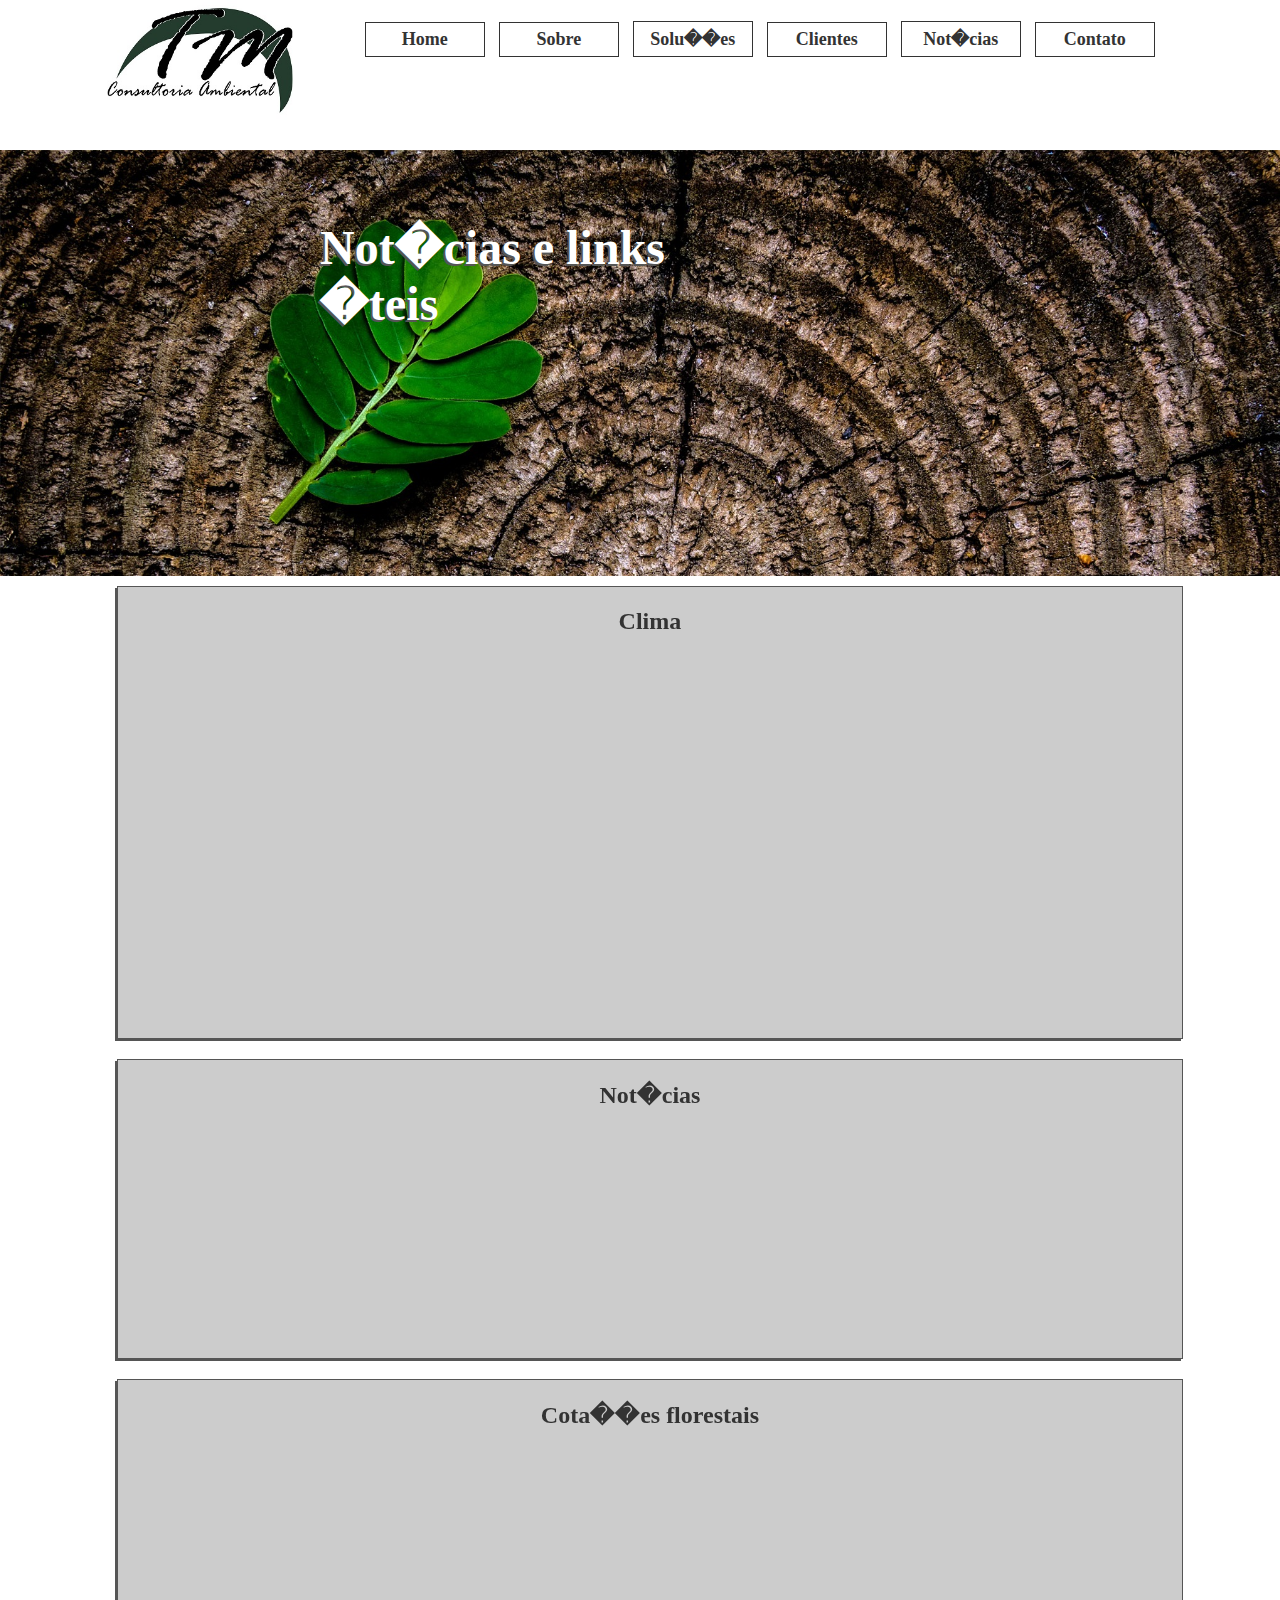
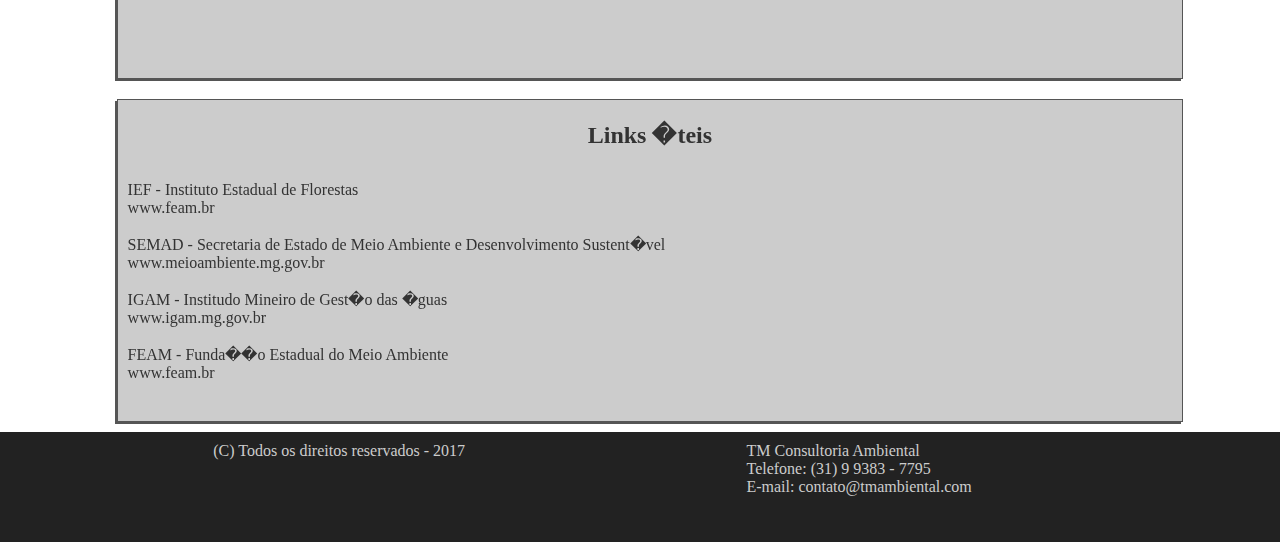
<file: zOld_uteis.html>
<html>
	<head>
		<meta name="viewport" content="width=device-width, initial-scale=1.0">
		<link rel="stylesheet" type="text/css" href="css/uteishtml.css">
		<meta name="keywords" content="consultoria, ambiental, engenheiro florestal, inventario florestal, meio ambiente, ambiente, bh, belo horizonte, mg, minas gerais, florestas, florestal, floresta, florestais, licenciamento, consultoria ambiental, licenciamento ambiental, aaf, eia, rima, auto de infra��o, invent�rio florestal, invent�rio, nativas, eucalipto, madeira, celulose, carv�o, laudo, engenharia, engenheiro, sustentabilidade, sustent�vel, desenvolvimento, gest�o ambiental, engenheiro ambiental, engenheiro florestal, divinopolis, itauna, curvelo, sete lagoas, mariana, ouro preto, itabirito, congonhas, conselheiro lafaiete, lavras, nova serrana, abaete, joao monlevade, consultor, treinamento, aulas, meio ambiente, environment, environmental"/>
		<meta content= "Projetos e consultoria no setor de meio ambiente e florestas. Agilidade e pre�o competitivo. Confira." name="description">
		<title>TM Consultoria Ambiental e Florestal - Sobre</title>
	</head>
	
	<body>
		<div class="rowmenu"  style="padding:0px">

			<div class="col-1">&nbsp;</div>
			<div class="col-2" > <img src="image/tmlogo2.png" class="logo"> </div>

			<div class="col-9"  > 
				<ul >
					<a href="index.html"><li class="btnmenu">Home</li></a>
					<a href="sobre.html"><li class="btnmenu">Sobre</li></a>
					<a href="solucoes.html"><li class="btnmenu">Solu��es</li></a>
					<a href="clientes.html"><li class="btnmenu">Clientes</li></a>
					<a href="uteis.html"><li class="btnmenu">Not�cias</li></a>
					<a href="contato.html"><li class="btnmenu">Contato</li></a>
					
				</ul> 
				</div>
				<div class="col-1">&nbsp;</div>
		</div>
		
		
		<div class="row" style="z-index:100; "> 
			
			<div class="col-12" style="position:relative">
				<img src="image/fundo3.jpg" style="display:block; margin:auto; width:100%;height:auto;">
				<p class="txtSlogan">Not�cias e links �teis</p>
			</div>
				

		</div>
		
			
			<div class="row" style="position:relative; vertical-align:top;">
				<div class="col-1"> &nbsp;</div>
				<div class="col-10" style="margin:auto;">
				
					<div class="mainBox">
						<h1>Clima</h1>
						
						<p><!-- Widget Previs&atilde;o de Tempo CPTEC/INPE --><iframe allowtransparency="true" marginwidth="0" marginheight="0" hspace="0" vspace="0" frameborder="0" scrolling="no" src="http://www.cptec.inpe.br/widget/widget.php?p=222&w=v&c=607065&f=ffffff" height="350px" width="192px"></iframe>
						<noscript>Previs&atilde;o de <a href="http://www.cptec.inpe.br/cidades/tempo/222">Belo Horizonte/MG</a> oferecido por <a href="http://www.cptec.inpe.br">CPTEC/INPE</a></noscript><!-- Widget Previs&atilde;o de Tempo CPTEC/INPE --></p>

					</div>	

				<div class="mainBox">
						<h1>Not�cias</h1>
						
						<p> <!-- Widgets Notícias Agrícolas - www.noticiasagricolas.com.br/widgets -->
<script type="text/javascript" src="http://www.noticiasagricolas.com.br/widget/noticias.js.php?subsecao=2,3,6,8,10,64,80,85,146,5,4,11,12,40,60,13,97,14,95,15,1,84,28,149,26,69,90,62,27,92,148,154&largura=auto&altura=400&fonte=Arial%2C%20Helvetica%2C%20sans-serif&tamanho=12&cortexto=333333&corlink=006666&qtd=15&output=js"></script></p>
					
					
					</div>	
					
					<div class="mainBox">
						<h1>Cota��es florestais</h1>
						
						<p> <!-- Widgets Notícias Agrícolas - www.noticiasagricolas.com.br/widgets -->
<script type="text/javascript" src="http://www.noticiasagricolas.com.br/widget/cotacoes.js.php?id=241&fonte=Arial%2C%20Helvetica%2C%20sans-serif&tamanho=12pt&largura=400px&cortexto=333333&corcabecalho=B2C3C6&corlinha=DCE7E9&imagem=true&output=js"></script></p><br>
						<br> <!-- Widgets Notícias Agrícolas - www.noticiasagricolas.com.br/widgets -->
<script type="text/javascript" src="http://www.noticiasagricolas.com.br/widget/cotacoes.js.php?id=226&fonte=Arial%2C%20Helvetica%2C%20sans-serif&tamanho=12pt&largura=400px&cortexto=333333&corcabecalho=B2C3C6&corlinha=DCE7E9&imagem=true&output=js"></script><br>
								
					
					</div>	
					
					<div class="mainBox" style="width:400px">
						<h1>Links �teis</h1>
						
						<p style="width:100%">IEF - Instituto Estadual de Florestas <br><a href="www.ief.gov.br">www.feam.br</a><br><br>
						SEMAD - Secretaria de Estado de Meio Ambiente e Desenvolvimento Sustent�vel <br><a href="www.meioambiente.mg.gov.br">www.meioambiente.mg.gov.br</a><br><br>
						IGAM - Institudo Mineiro de Gest�o das �guas <br><a href="www.igam.mg.br">www.igam.mg.gov.br</a><br><br>
						FEAM - Funda��o Estadual do Meio Ambiente <br><a href="www.feam.br">www.feam.br</a><br><br>
						</p>
														
					
					</div>	
					
				</div>
			</div>
		
	
		
				<div class="row">
				<div class="col-12" style="color:#222222;background-color:#222222; height:10px;"></div>
			</div>
		<div class="row" style="color:#CCCCCC;background-color:#222222; height:100px;">

			
				<div class="col-2" ><font color="#222222">&nbsp;</font></div>
				<div class="col-5">(C) Todos os direitos reservados - 2017</div>
				
				<div class="col-5" style="color:#CCCCCC;background-color:#222222; ">TM Consultoria Ambiental <br>Telefone: (31) 9 9383 - 7795 <br>E-mail: contato@tmambiental.com</div>
								<div class="col-1"></div>
			</div>

				

		
		
	</body>
</html>
</file>
<file: css/indexhtml.css>
* {
    box-sizing: border-box;
}

.col-1 {width: 8.33%;}
.col-2 {width: 16.66%;}
.col-3 {width: 25%;}
.col-4 {width: 33.33%;}
.col-5 {width: 41.66%;}
.col-6 {width: 50%;}
.col-7 {width: 58.33%;}
.col-8 {width: 66.66%;}
.col-9 {width: 75%;}
.col-10 {width: 83.33%;}
.col-11 {width: 91.66%;}
.col-12 {width: 100%;}

[class*="col-"] {
    float: left;
    border: 0px solid red;
	font-family:Calibri;
}

.rowmenu {
	background-color: #FFFFFF;
	width:100%;
	position:fixed;
	top:0px; 
	z-index:300;
	display:block;
	}

.logo{
	display:block;
	width:auto;
	height:120px;
	
}

.row::after {
    content: "";
    clear: both;
    display: table;
}

body {
	margin:0px;
	padding:0px;
}

.row {
		position:relative;
		top:150px;
}


.btnmenu{
	
	font-family:Calibri;
	font-size:18;
	color:#333333;
	font-weight:bold;
	display:inline-block;
	padding-bottom:6px;
	padding-top:6px;
	padding-left:5px;
	padding-right:5px;
	-webkit-transition-duration: 0.4s; /* Safari */
    transition-duration: 0.4s;
	border:1px solid #333333;
	margin:5px;
	min-width:120px;
	text-align:center;
	cursor:pointer;	

}
.btnmenu a{
	text-decoration:none;
	color:#333333;
}
.btnmenu2 {
	font-family:Calibri;
	font-size:18;
	color:#333333;
	font-weight:bold;
	display:inline-block;
	padding-bottom:6px;
	padding-top:6px;
	padding-left:5px;
	padding-right:5px;
	-webkit-transition-duration: 0.4s; /* Safari */
    transition-duration: 0.4s;
	border:1px solid #333333;
	margin:5px;
	min-width:120px;
	text-align:center;
	cursor:pointer;	
	position:relative;
	bottom:-15px;
	float:bottom;

}

 a{
	text-decoration:none;
	color:#333333;
}


.btnmenu:hover {
    background-color: #334433; /* Green */
    color: white;
}

.btnmenu2:hover {
    background-color: #334433; /* Green */
    color: white;
}

.txtSlogan {
	position:absolute;
	z-index:200;
	top:5%;
	left:20%;
	color:white;
	font-size:48;
	font-weight:bold;
	width:450px;
	text-shadow: -2px 2px #555555;
}

.mainBox {
	padding:5px 10px 5px 10px;
	margin:30px 1% 10px ;
	display:inline-block;
	height:543px;
	width:330px;
	background-color:#CCCCCC;
	box-shadow:-2px 2px #555555;
	border: 1px SOLID #555555;
	color:#333333;
	text-align:justify;
	text-justify:inter-word;
	float:left;
	
}

	.mainBox h1{
		font-size:24px;
		font-weight:bold;
		text-align:center;
	}

	.mainBox p {
		font-size:16px;
		
		top:10px;
		margin-bottom:10px 3px 0px 3px;
	}


@media only screen and (max-width: 800px) {
    [class*="col-"] {
        width: 100%;
		font-family:Calibri;
	}
	
	.btnmenu {
		font-family:Calibri;
		font-size:14;
		color:#333333;
		font-weight:bold;
		display:block;
		padding-bottom:6px;
		padding-top:6px;
		padding-left:10px;
		padding-right:10px;
		-webkit-transition-duration: 0.4s; /* Safari */
		transition-duration: 0.4s;
		border:1px solid #333333;
		min-width:120px;
		text-align:center;
		width:90%;
		
		margin-left:10px;
		cursor:pointer;	
	}
	
		.btnmenu2 {
		font-family:Calibri;
		font-size:14;
		color:#333333;
		font-weight:bold;
		display:block;
		padding-bottom:6px;
		padding-top:6px;
		padding-left:10px;
		padding-right:10px;
		-webkit-transition-duration: 0.4s; /* Safari */
		transition-duration: 0.4s;
		border:1px solid #333333;
		min-width:120px;
		text-align:center;
		width:90%;
		margin:10px;
		cursor:pointer;	
		position:relative;
		bottom:5px;
	}
	
	.rowmenu {
		background-color:#FFFFFF;
		width:100%;
		top:0px; 
		z-index:200;
		max-height:200px;
		position:static;
		display:block;
	}
	
	.row{
		position:static;

		top:10px;

	}
	.logo{
		display:block;
		width:auto;
		height:150px;
		margin:auto;
	}	
	

	.btnmenu:hover {
		background-color: #334433; /* Green */
		color: white;
	}

	.txtSlogan {
	position:absolute;
	z-index:100;
	top:10%;
	left:10%;
	color:white;
	font-size:18;
	font-weight:bold;
	width:300px;
}

	.mainBox {
		padding:2px 2px 2px 2px;
		margin:15px;
		display:inline-block;
		height:410px;
		width:90%;
		max-width:320px;
		background-color:#CCCCCC;
		box-shadow:-2px 2px #555555;
		border: 1px SOLID #555555;
		color:#333333;
	}

	.mainBox h1{
		font-size:16px;
		font-weight:bold;
	}
	.mainBox p {
		font-size:12px;
	}


	
}
</file>
<file: css/clienteshtml.css>
* {
    box-sizing: border-box;
}

.col-1 {width: 8.33%;}
.col-2 {width: 16.66%;}
.col-3 {width: 25%;}
.col-4 {width: 33.33%;}
.col-5 {width: 41.66%;}
.col-6 {width: 50%;}
.col-7 {width: 58.33%;}
.col-8 {width: 66.66%;}
.col-9 {width: 75%;}
.col-10 {width: 83.33%;}
.col-11 {width: 91.66%;}
.col-12 {width: 100%;}

[class*="col-"] {
    float: left;
    border: 0px solid red;
	font-family:Calibri;
}

.rowmenu {
	background-color: #FFFFFF;
	width:100%;
	position:fixed;
	top:0px; 
	z-index:300;
	display:block;
	}

.logo{
	display:block;
	width:auto;
	height:120px;

}

.row::after {
    content: "";
    clear: both;
    display: table;
}

body {
	margin:0px;
	padding:0px;
}

.row {
		position:relative;
		top:150px;
}


.btnmenu{
	font-family:Calibri;
	font-size:18;
	font-color:#333333;
	font-weight:bold;
	display:inline-block;
	padding-bottom:6px;
	padding-top:6px;
	padding-left:5px;
	padding-right:5px;
	-webkit-transition-duration: 0.4s; /* Safari */
    transition-duration: 0.4s;
	border:1px solid #333333;
	margin:5px;
	min-width:120px;
	text-align:center;
	cursor:pointer;	
}

.btnmenu a{
	text-decoration:none;
	color:#333333;
}


.btnmenu2 {
	font-family:Calibri;
	font-size:18;
	font-color:#333333;
	font-weight:bold;
	display:inline-block;
	padding-bottom:6px;
	padding-top:6px;
	padding-left:5px;
	padding-right:5px;
	-webkit-transition-duration: 0.4s; /* Safari */
    transition-duration: 0.4s;
	border:1px solid #333333;
	margin:5px;
	min-width:120px;
	text-align:center;
	cursor:pointer;	
	position:relative;
	bottom:-40px;

}

 a{
	text-decoration:none;
	color:#333333;
}


.btnmenu:hover {
    background-color: #334433; /* Green */
    color: white;
}

.btnmenu2:hover {
    background-color: #334433; /* Green */
    color: white;
}

.txtSlogan {
	position:absolute;
	z-index:200;
	top:5%;
	left:25%;
	color:white;
	font-size:48;
	font-weight:bold;
	width:450px;
	text-shadow: -2px 2px #555555;
}

.mainBox {
	padding:5px 10px 5px 10px;
	margin:50px 50px 50px 10px;
	display:inline-block;
	min-height:543px;
	max-width:1300px;
	background-color:#CCCCCC;
	box-shadow:-2px 2px #555555;
	border: 1px SOLID #555555;
	color:#333333;
	text-align:justify;
	text-justify:inter-word;
	float:left;
}

	.mainBox h1{
		font-size:24px;
		font-weight:bold;
		text-align:center;
	}

	.mainBox p {
		font-size:16px;
		max-width:100%; 
		float:left; 
		display:inline-block;
	}
	
		.mainbox img {
	float:inline;
	margin:5px 10px 5px 10px;
	max-width:200px;
	height:auto;
	width:auto;
	max-height:200px;
	}
	
	.mainImg {
	width:45%;
	height:auto;
	margin:auto; 
	top:0px; 
	position:relative;	
	margin-left:35px;
	}


@media only screen and (max-width: 800px) {
    [class*="col-"] {
        width: 100%;
		font-family:Calibri;
	}
	
	.btnmenu {
		font-family:Calibri;
		font-size:14;
		font-color:#333333;
		font-weight:bold;
		display:block;
		padding-bottom:6px;
		padding-top:6px;
		padding-left:10px;
		padding-right:10px;
		-webkit-transition-duration: 0.4s; /* Safari */
		transition-duration: 0.4s;
		border:1px solid #333333;
		min-width:120px;
		text-align:center;
		width:90%;
		
		margin-left:0px;
		cursor:pointer;	
	}
	
		.btnmenu2 {
		font-family:Calibri;
		font-size:14;
		font-color:#333333;
		font-weight:bold;
		display:block;
		padding-bottom:6px;
		padding-top:6px;
		padding-left:10px;
		padding-right:10px;
		-webkit-transition-duration: 0.4s; /* Safari */
		transition-duration: 0.4s;
		border:1px solid #333333;
		min-width:120px;
		text-align:center;
		width:90%;
		
		margin-left:0px;
		cursor:pointer;	
	}
	
	.rowmenu {
		background-color:#FFFFFF;
		width:100%;
		top:0px; 
		z-index:200;
		max-height:200px;
		position:static;
		display:block;
	}
	
	.row{
		position:static;

		top:10px;

	}
	.logo{
		display:block;
		width:auto;
		height:150px;
		margin:auto;
	}	
	

	.btnmenu:hover {
		background-color: #334433; /* Green */
		color: white;
	}

	.txtSlogan {
	position:absolute;
	z-index:100;
	top:10%;
	left:10%;
	color:white;
	font-size:18;
	font-weight:bold;
	width:300px;
}

	.mainBox {
		padding:2px 2px 2px 2px;
		margin:15px;
		display:inline-block;
		
		min-height:490px;
		width:90%;
		max-width:600px;
		background-color:#CCCCCC;
		box-shadow:-2px 2px #555555;
		border: 1px SOLID #555555;
		color:#333333;
	}

	.mainBox h1{
		font-size:16px;
		font-weight:bold;
	}
	.mainBox p {
		font-size:12px;
		max-width:95%; 
		float:left; 
		display:inline-block;
	}
	
	.mainbox img {
	float:inline;
	margin:5px 10px 5px 10px;
	max-width:200px;
	height:auto;
	width:auto;
	max-height:200px;
	}

	.mainImg {
	width:100%;
	height:auto;
	margin:auto; 
	top:0px; position:relative;	
	}

	
}
</file>
<file: css/contatohtml.css>
* {
    box-sizing: border-box;
}

.col-1 {width: 8.33%;}
.col-2 {width: 16.66%;}
.col-3 {width: 25%;}
.col-4 {width: 33.33%;}
.col-5 {width: 41.66%;}
.col-6 {width: 50%;}
.col-7 {width: 58.33%;}
.col-8 {width: 66.66%;}
.col-9 {width: 75%;}
.col-10 {width: 83.33%;}
.col-11 {width: 91.66%;}
.col-12 {width: 100%;}

[class*="col-"] {
    float: left;
    border: 0px solid red;
	font-family:Calibri;
}

.rowmenu {
	background-color: #FFFFFF;
	width:100%;
	position:fixed;
	top:0px; 
	z-index:300;
	display:block;
	}

.logo{
	display:block;
	width:auto;
	height:120px;

}

.row::after {
    content: "";
    clear: both;
    display: table;
}

body {
	margin:0px;
	padding:0px;
}

.row {
		position:relative;
		top:150px;
}


.btnmenu{
	font-family:Calibri;
	font-size:18;
	font-color:#333333;
	font-weight:bold;
	display:inline-block;
	padding-bottom:6px;
	padding-top:6px;
	padding-left:5px;
	padding-right:5px;
	-webkit-transition-duration: 0.4s; /* Safari */
    transition-duration: 0.4s;
	border:1px solid #333333;
	margin:5px;
	min-width:120px;
	text-align:center;
	cursor:pointer;	
}

.btnmenu a{
	text-decoration:none;
	color:#333333;
}


.btnmenu2 {
	font-family:Calibri;
	font-size:18;
	font-color:#333333;
	font-weight:bold;
	display:inline-block;
	padding-bottom:6px;
	padding-top:6px;
	padding-left:5px;
	padding-right:5px;
	-webkit-transition-duration: 0.4s; /* Safari */
    transition-duration: 0.4s;
	border:1px solid #333333;
	margin:5px;
	min-width:120px;
	text-align:center;
	cursor:pointer;	
	position:relative;
	bottom:-40px;

}

 a{
	text-decoration:none;
	color:#333333;
}


.btnmenu:hover {
    background-color: #334433; /* Green */
    color: white;
}

.btnmenu2:hover {
    background-color: #334433; /* Green */
    color: white;
}

.txtSlogan {
	position:absolute;
	z-index:200;
	top:5%;
	left:25%;
	color:white;
	font-size:48;
	font-weight:bold;
	width:450px;
	text-shadow: -2px 2px #555555;
}

.mainBox {
	padding:5px 10px 5px 10px;
	margin:50px 50px 50px 10px;
	display:inline-block;
	min-height:543px;
	width:450px;
	background-color:#CCCCCC;
	box-shadow:-2px 2px #555555;
	border: 1px SOLID #555555;
	color:#333333;
	text-align:justify;
	text-justify:inter-word;
	float:left;
}

	.mainBox h1{
		font-size:24px;
		font-weight:bold;
		text-align:center;
	}

	.mainBox p {
		font-size:16px;
		min-width:95%; 
		float:left; 
		display:inline-block;
	}
	
	.mainImg {
	width:45%;
	height:auto;
	margin:auto; 
	top:0px; 
	position:relative;	
	margin-left:35px;
	}


@media only screen and (max-width: 800px) {
    [class*="col-"] {
        width: 100%;
		font-family:Calibri;
	}
	
	.btnmenu {
		font-family:Calibri;
		font-size:14;
		font-color:#333333;
		font-weight:bold;
		display:block;
		padding-bottom:6px;
		padding-top:6px;
		padding-left:10px;
		padding-right:10px;
		-webkit-transition-duration: 0.4s; /* Safari */
		transition-duration: 0.4s;
		border:1px solid #333333;
		min-width:120px;
		text-align:center;
		width:90%;
		
		margin-left:0px;
		cursor:pointer;	
	}
	
		.btnmenu2 {
		font-family:Calibri;
		font-size:14;
		font-color:#333333;
		font-weight:bold;
		display:block;
		padding-bottom:6px;
		padding-top:6px;
		padding-left:10px;
		padding-right:10px;
		-webkit-transition-duration: 0.4s; /* Safari */
		transition-duration: 0.4s;
		border:1px solid #333333;
		min-width:120px;
		text-align:center;
		width:90%;
		
		margin-left:0px;
		cursor:pointer;	
	}
	
	.rowmenu {
		background-color:#FFFFFF;
		width:100%;
		top:0px; 
		z-index:200;
		max-height:200px;
		position:static;
		display:block;
	}
	
	.row{
		position:static;

		top:10px;

	}
	.logo{
		display:block;
		width:auto;
		height:150px;
		margin:auto;
	}	
	

	.btnmenu:hover {
		background-color: #334433; /* Green */
		color: white;
	}

	.txtSlogan {
	position:absolute;
	z-index:100;
	top:10%;
	left:10%;
	color:white;
	font-size:18;
	font-weight:bold;
	width:300px;
}

	.mainBox {
		padding:2px 2px 2px 2px;
		margin:15px;
		display:inline-block;
		
		min-height:490px;
		width:90%;
		max-width:600px;
		background-color:#CCCCCC;
		box-shadow:-2px 2px #555555;
		border: 1px SOLID #555555;
		color:#333333;
	}

	.mainBox h1{
		font-size:16px;
		font-weight:bold;
	}
	.mainBox p {
		font-size:12px;
		max-width:95%; 
		float:left; 
		display:inline-block;
	}

	.mainImg {
	width:100%;
	height:auto;
	margin:auto; 
	top:0px; position:relative;	
	}

	
}
</file>
<file: css/sobrehtml.css>
* {
    box-sizing: border-box;
}

.col-1 {width: 8.33%;}
.col-2 {width: 16.66%;}
.col-3 {width: 25%;}
.col-4 {width: 33.33%;}
.col-5 {width: 41.66%;}
.col-6 {width: 50%;}
.col-7 {width: 58.33%;}
.col-8 {width: 66.66%;}
.col-9 {width: 75%;}
.col-10 {width: 83.33%;}
.col-11 {width: 91.66%;}
.col-12 {width: 100%;}

[class*="col-"] {
    float: left;
    border: 0px solid red;
	font-family:Calibri;
}

.rowmenu {
	background-color: #FFFFFF;
	width:100%;
	position:fixed;
	top:0px; 
	z-index:300;
	display:block;
	}

.logo{
	display:block;
	width:auto;
	height:120px;

}

.row::after {
    content: "";
    clear: both;
    display: table;
}

body {
	margin:0px;
	padding:0px;
}

.row {
		position:relative;
		top:150px;
}


.btnmenu{
	font-family:Calibri;
	font-size:18;
	font-color:#333333;
	font-weight:bold;
	display:inline-block;
	padding-bottom:6px;
	padding-top:6px;
	padding-left:5px;
	padding-right:5px;
	-webkit-transition-duration: 0.4s; /* Safari */
    transition-duration: 0.4s;
	border:1px solid #333333;
	margin:5px;
	min-width:120px;
	text-align:center;
	cursor:pointer;	
}

.btnmenu a{
	text-decoration:none;
	color:#333333;
}


.btnmenu2 {
	font-family:Calibri;
	font-size:18;
	font-color:#333333;
	font-weight:bold;
	display:inline-block;
	padding-bottom:6px;
	padding-top:6px;
	padding-left:5px;
	padding-right:5px;
	-webkit-transition-duration: 0.4s; /* Safari */
    transition-duration: 0.4s;
	border:1px solid #333333;
	margin:5px;
	min-width:120px;
	text-align:center;
	cursor:pointer;	
	position:relative;
	bottom:-40px;

}

 a{
	text-decoration:none;
	color:#333333;
}


.btnmenu:hover {
    background-color: #334433; /* Green */
    color: white;
}

.btnmenu2:hover {
    background-color: #334433; /* Green */
    color: white;
}

.txtSlogan {
	position:absolute;
	z-index:200;
	top:5%;
	left:25%;
	color:white;
	font-size:48;
	font-weight:bold;
	width:450px;
	text-shadow: -2px 2px #555555;
}

.mainBox {
	padding:5px 10px 5px 10px;
	margin:50px 50px 50px 10px;
	display:inline-block;
	min-height:543px;
	max-width:1300px;
	background-color:#CCCCCC;
	box-shadow:-2px 2px #555555;
	border: 1px SOLID #555555;
	color:#333333;
	text-align:justify;
	text-justify:inter-word;
	float:left;
}

	.mainBox h1{
		font-size:24px;
		font-weight:bold;
		text-align:center;
	}

	.mainBox p {
		font-size:16px;
		max-width:45%; 
		float:left; 
		display:inline-block;
	}
	
	.mainImg {
	width:45%;
	height:auto;
	margin:auto; 
	top:0px; 
	position:relative;	
	margin-left:35px;
	}


@media only screen and (max-width: 800px) {
    [class*="col-"] {
        width: 100%;
		font-family:Calibri;
	}
	
	.btnmenu {
		font-family:Calibri;
		font-size:14;
		font-color:#333333;
		font-weight:bold;
		display:block;
		padding-bottom:6px;
		padding-top:6px;
		padding-left:10px;
		padding-right:10px;
		-webkit-transition-duration: 0.4s; /* Safari */
		transition-duration: 0.4s;
		border:1px solid #333333;
		min-width:120px;
		text-align:center;
		width:90%;
		
		margin-left:0px;
		cursor:pointer;	
	}
	
		.btnmenu2 {
		font-family:Calibri;
		font-size:14;
		font-color:#333333;
		font-weight:bold;
		display:block;
		padding-bottom:6px;
		padding-top:6px;
		padding-left:10px;
		padding-right:10px;
		-webkit-transition-duration: 0.4s; /* Safari */
		transition-duration: 0.4s;
		border:1px solid #333333;
		min-width:120px;
		text-align:center;
		width:90%;
		
		margin-left:0px;
		cursor:pointer;	
	}
	
	.rowmenu {
		background-color:#FFFFFF;
		width:100%;
		top:0px; 
		z-index:200;
		max-height:200px;
		position:static;
		display:block;
	}
	
	.row{
		position:static;

		top:10px;

	}
	.logo{
		display:block;
		width:auto;
		height:150px;
		margin:auto;
	}	
	

	.btnmenu:hover {
		background-color: #334433; /* Green */
		color: white;
	}

	.txtSlogan {
	position:absolute;
	z-index:100;
	top:10%;
	left:10%;
	color:white;
	font-size:18;
	font-weight:bold;
	width:300px;
}

	.mainBox {
		padding:2px 2px 2px 2px;
		margin:15px;
		display:inline-block;
		
		min-height:490px;
		width:90%;
		max-width:600px;
		background-color:#CCCCCC;
		box-shadow:-2px 2px #555555;
		border: 1px SOLID #555555;
		color:#333333;
	}

	.mainBox h1{
		font-size:16px;
		font-weight:bold;
	}
	.mainBox p {
		font-size:12px;
		max-width:95%; 
		float:left; 
		display:inline-block;
	}

	.mainImg {
	width:100%;
	height:auto;
	margin:auto; 
	top:0px; position:relative;	
	}

	
}
</file>
<file: css/solucoeshtml.css>
* {
    box-sizing: border-box;
}

.col-1 {width: 8.33%;}
.col-2 {width: 16.66%;}
.col-3 {width: 25%;}
.col-4 {width: 33.33%;}
.col-5 {width: 41.66%;}
.col-6 {width: 50%;}
.col-7 {width: 58.33%;}
.col-8 {width: 66.66%;}
.col-9 {width: 75%;}
.col-10 {width: 83.33%;}
.col-11 {width: 91.66%;}
.col-12 {width: 100%;}

[class*="col-"] {
    float: left;
    border: 0px solid red;
	font-family:Calibri;
}

.rowmenu {
	background-color: #FFFFFF;
	width:100%;
	position:fixed;
	top:0px; 
	z-index:300;
	display:block;
	}

.logo{
	display:block;
	width:auto;
	height:120px;
	
}

.row::after {
    content: "";
    clear: both;
    display: table;
}

body {
	margin:0px;
	padding:0px;
}

.row {
		position:relative;
		top:150px;
}


.btnmenu{
	
	font-family:Calibri;
	font-size:18;
	color:#333333;
	font-weight:bold;
	display:inline-block;
	padding-bottom:6px;
	padding-top:6px;
	padding-left:5px;
	padding-right:5px;
	-webkit-transition-duration: 0.4s; /* Safari */
    transition-duration: 0.4s;
	border:1px solid #333333;
	margin:5px;
	min-width:120px;
	text-align:center;
	cursor:pointer;	

}
.btnmenu a{
	text-decoration:none;
	color:#333333;
}
.btnmenu2 {
	font-family:Calibri;
	font-size:18;
	font-color:#333333;
	font-weight:bold;
	display:inline-block;
	padding-bottom:6px;
	padding-top:6px;
	padding-left:5px;
	padding-right:5px;
	-webkit-transition-duration: 0.4s; /* Safari */
    transition-duration: 0.4s;
	border:1px solid #333333;
	margin:5px;
	min-width:120px;
	text-align:center;
	cursor:pointer;	
	position:relative;
	bottom:-40px;

}

 a{
	text-decoration:none;
	color:#333333;
}


.btnmenu:hover {
    background-color: #334433; /* Green */
    color: white;
}

.btnmenu2:hover {
    background-color: #334433; /* Green */
    color: white;
}

.txtSlogan {
	position:absolute;
	z-index:200;
	top:5%;
	left:20%;
	color:white;
	font-size:48;
	font-weight:bold;
	width:450px;
	text-shadow: -2px 2px #555555;
}

.mainBox {
	padding:5px 10px 5px 10px;
	margin:30px 1% 10px ;
	display:inline-block;
	min-height:790px;
	width:480px;
	background-color:#CCCCCC;
	box-shadow:-2px 2px #555555;
	border: 1px SOLID #555555;
	color:#333333;
	text-align:justify;
	text-justify:inter-word;
	float:left;
}

	.mainBox h1{
		font-size:24px;
		font-weight:bold;
		text-align:center;
	}

	.mainBox p {
		font-size:16px;
		position:relative;
		top:10px;
	}


@media only screen and (max-width: 800px) {
    [class*="col-"] {
        width: 100%;
		font-family:Calibri;
	}
	
	.btnmenu {
		font-family:Calibri;
		font-size:14;
		font-color:#333333;
		font-weight:bold;
		display:block;
		padding-bottom:6px;
		padding-top:6px;
		padding-left:10px;
		padding-right:10px;
		-webkit-transition-duration: 0.4s; /* Safari */
		transition-duration: 0.4s;
		border:1px solid #333333;
		min-width:120px;
		text-align:center;
		width:90%;
		
		margin-left:0px;
		cursor:pointer;	
	}
	
		.btnmenu2 {
		font-family:Calibri;
		font-size:14;
		font-color:#333333;
		font-weight:bold;
		display:block;
		padding-bottom:6px;
		padding-top:6px;
		padding-left:10px;
		padding-right:10px;
		-webkit-transition-duration: 0.4s; /* Safari */
		transition-duration: 0.4s;
		border:1px solid #333333;
		min-width:120px;
		text-align:center;
		width:90%;
		bottom:-20px;
		margin-left:0px;
		cursor:pointer;	
	}
	
	.rowmenu {
		background-color:#FFFFFF;
		width:100%;
		top:0px; 
		z-index:200;
		max-height:200px;
		position:static;
		display:block;
	}
	
	.row{
		position:static;

		top:10px;

	}
	.logo{
		display:block;
		width:auto;
		height:150px;
		margin:auto;
	}	
	

	.btnmenu:hover {
		background-color: #334433; /* Green */
		color: white;
	}

	.txtSlogan {
	position:absolute;
	z-index:100;
	top:10%;
	left:10%;
	color:white;
	font-size:18;
	font-weight:bold;
	width:300px;
}

	.mainBox {
		padding:2px 2px 2px 2px;
		margin:15px;
		display:inline-block;
		min-height:320px;
		width:90%;
		max-width:330px;
		background-color:#CCCCCC;
		box-shadow:-2px 2px #555555;
		border: 1px SOLID #555555;
		color:#333333;
	}

	.mainBox h1{
		font-size:16px;
		font-weight:bold;
	}
	.mainBox p {
		font-size:12px;
	}


	
}
</file>
<file: css/uteishtml.css>
* {
    box-sizing: border-box;
}

.col-1 {width: 8.33%;}
.col-2 {width: 16.66%;}
.col-3 {width: 25%;}
.col-4 {width: 33.33%;}
.col-5 {width: 41.66%;}
.col-6 {width: 50%;}
.col-7 {width: 58.33%;}
.col-8 {width: 66.66%;}
.col-9 {width: 75%;}
.col-10 {width: 83.33%;}
.col-11 {width: 91.66%;}
.col-12 {width: 100%;}

[class*="col-"] {
    float: left;
    border: 0px solid red;
	font-family:Calibri;
}

.rowmenu {
	background-color: #FFFFFF;
	width:100%;
	position:fixed;
	top:0px; 
	z-index:300;
	display:block;
	}

.logo{
	display:block;
	width:auto;
	height:120px;

}

.row::after {
    content: "";
    clear: both;
    display: table;
}

body {
	margin:0px;
	padding:0px;
}

.row {
		position:relative;
		top:150px;
}


.btnmenu{
	font-family:Calibri;
	font-size:18;
	font-color:#333333;
	font-weight:bold;
	display:inline-block;
	padding-bottom:6px;
	padding-top:6px;
	padding-left:5px;
	padding-right:5px;
	-webkit-transition-duration: 0.4s; /* Safari */
    transition-duration: 0.4s;
	border:1px solid #333333;
	margin:5px;
	min-width:120px;
	text-align:center;
	cursor:pointer;	
}

.btnmenu a{
	text-decoration:none;
	color:#333333;
}


.btnmenu2 {
	font-family:Calibri;
	font-size:18;
	font-color:#333333;
	font-weight:bold;
	display:inline-block;
	padding-bottom:6px;
	padding-top:6px;
	padding-left:5px;
	padding-right:5px;
	-webkit-transition-duration: 0.4s; /* Safari */
    transition-duration: 0.4s;
	border:1px solid #333333;
	margin:5px;
	min-width:120px;
	text-align:center;
	cursor:pointer;	
	position:relative;
	bottom:-40px;

}

 a{
	text-decoration:none;
	color:#333333;
}


.btnmenu:hover {
    background-color: #334433; /* Green */
    color: white;
}

.btnmenu2:hover {
    background-color: #334433; /* Green */
    color: white;
}

.txtSlogan {
	position:absolute;
	z-index:200;
	top:5%;
	left:25%;
	color:white;
	font-size:48;
	font-weight:bold;
	width:450px;
	text-shadow: -2px 2px #555555;
}

.mainBox {
	padding:5px 10px 5px 10px;
	margin:10px;
	display:inline-block;
	min-height:300px;
	min-width:100%;
	max-width:100%;
	background-color:#CCCCCC;
	box-shadow:-2px 2px #555555;
	border: 1px SOLID #555555;
	color:#333333;
	text-align:justify;
	text-justify:inter-word;
	float:left;
}

	.mainBox h1{
		font-size:24px;
		font-weight:bold;
		text-align:center;
	}

	.mainBox p {
		font-size:16px;
		float:left; 
		display:inline-block;
	}
	
	.mainImg {
	width:45%;
	height:auto;
	margin:auto; 
	top:0px; 
	position:relative;	
	margin-left:35px;
	}


@media only screen and (max-width: 800px) {
    [class*="col-"] {
        width: 100%;
		font-family:Calibri;
	}
	
	.btnmenu {
		font-family:Calibri;
		font-size:14;
		font-color:#333333;
		font-weight:bold;
		display:block;
		padding-bottom:6px;
		padding-top:6px;
		padding-left:10px;
		padding-right:10px;
		-webkit-transition-duration: 0.4s; /* Safari */
		transition-duration: 0.4s;
		border:1px solid #333333;
		min-width:120px;
		text-align:center;
		width:90%;
		
		margin-left:0px;
		cursor:pointer;	
	}
	
		.btnmenu2 {
		font-family:Calibri;
		font-size:14;
		font-color:#333333;
		font-weight:bold;
		display:block;
		padding-bottom:6px;
		padding-top:6px;
		padding-left:10px;
		padding-right:10px;
		-webkit-transition-duration: 0.4s; /* Safari */
		transition-duration: 0.4s;
		border:1px solid #333333;
		min-width:120px;
		text-align:center;
		width:90%;
		
		margin-left:0px;
		cursor:pointer;	
	}
	
	.rowmenu {
		background-color:#FFFFFF;
		width:100%;
		top:0px; 
		z-index:200;
		max-height:200px;
		position:static;
		display:block;
	}
	
	.row{
		position:static;

		top:10px;

	}
	.logo{
		display:block;
		width:auto;
		height:150px;
		margin:auto;
	}	
	

	.btnmenu:hover {
		background-color: #334433; /* Green */
		color: white;
	}

	.txtSlogan {
	position:absolute;
	z-index:100;
	top:10%;
	left:10%;
	color:white;
	font-size:18;
	font-weight:bold;
	width:300px;
}

	.mainBox {
		padding:2px 2px 2px 2px;
		margin:15px;
		display:list-item;
		
		min-height:490px;
		width:90%;
		max-width:800px;
		min-width:330;
		background-color:#CCCCCC;
		box-shadow:-2px 2px #555555;
		border: 1px SOLID #555555;
		color:#333333;
	}

	.mainBox h1{
		font-size:16px;
		font-weight:bold;
	}
	.mainBox p {
		font-size:12px;
		max-width:95%; 
		float:left; 
		display:inline-block;
	}

	.mainImg {
	width:100%;
	height:auto;
	margin:auto; 
	top:0px; position:relative;	
	}

	
}
</file>
